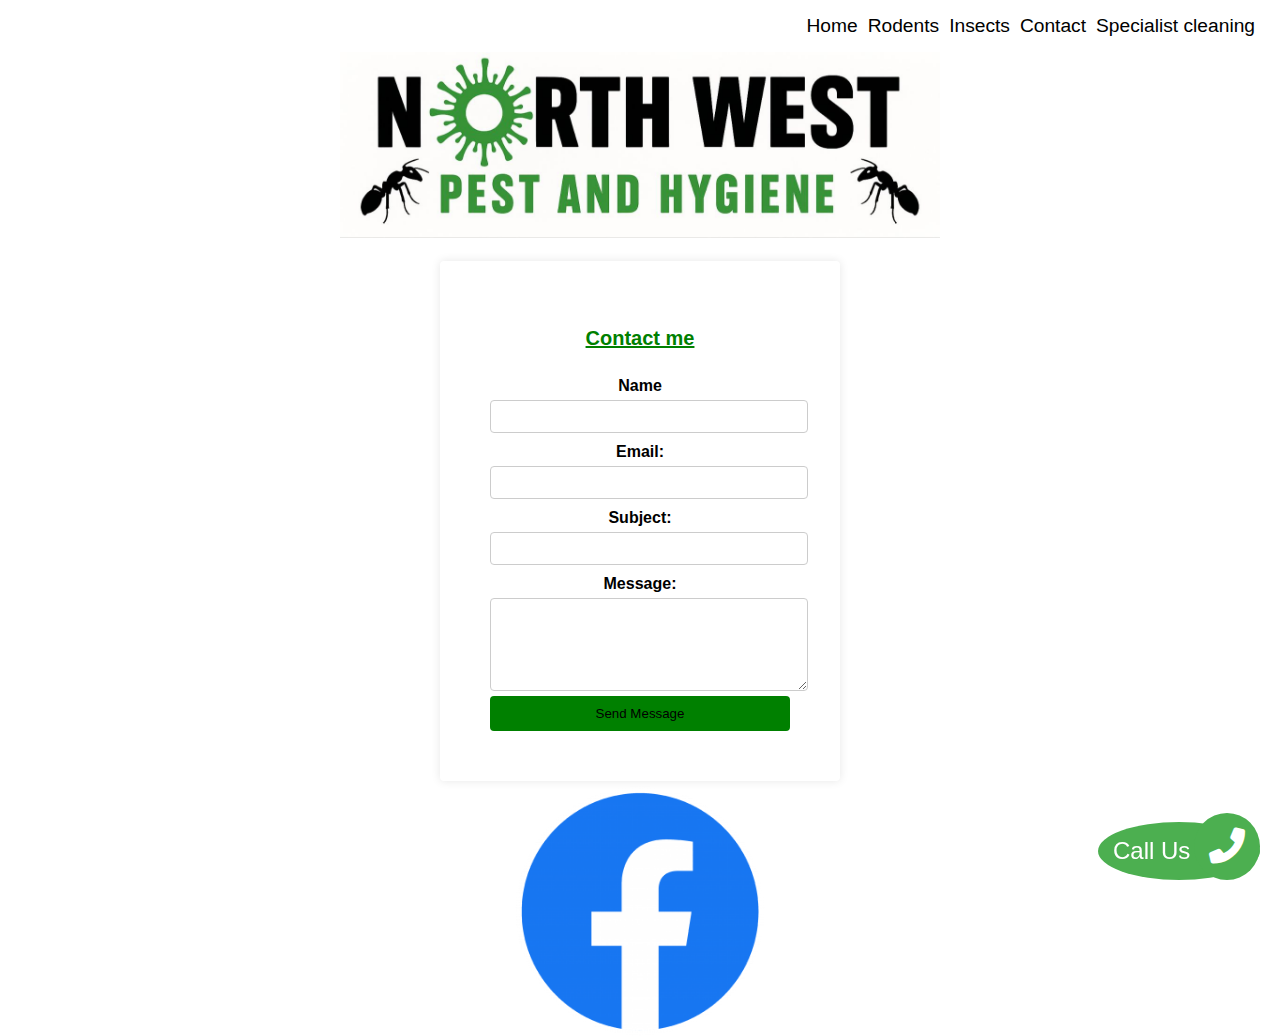
<file: contact.html>
<!DOCTYPE html>
<html lang="en">
<head>
    <meta charset="UTF-8">
    <meta name="viewport" content="width=device-width, initial-scale=1.0">
   


    <meta name="description" content="Looking for pest control services in [Your City]? 
    Our experts offer safe and affordable pest removal for homes and businesses. Call now!">
    
    <link rel="stylesheet" href="style.css">
    <script src="script.js"></script>

    



    

    <title>Pest Control Services in [Manchester] | Northwest Pest and Hygiene</title>



    <header>
        <div class="logo"></div>
        <button class="hamburger" id="hamburger">
            ☰
        </button>
        <nav class="nav-menu" id="nav-menu">
            <ul>
                <li><a href="index.html">Home</a></li>
                <li><a href="Rodents.html">Rodents</a></li>
                <li><a href="Insects.html">Insects</a></li>
                <li><a href="contact.html">Contact</a></li>
                <li><a href="specialist cleaning.html">Specialist cleaning</a></li>
            </ul>
        </nav>
    </header>
    
    
    
    <img src="banner white.jpg" alt="Northwest pest and hygiene banner" class="index1" height="200px" width="600px"> <br>



    <div class="call-container">
        <a href="tel:+447790336907" class="call-button">
            Call Us Now
        </a>
    </div>
    
        <link rel="stylesheet" href="https://cdnjs.cloudflare.com/ajax/libs/font-awesome/6.0.0-beta3/css/all.min.css">
        <a href="tel:+447790336907" class="call-button">
            <i class="fas fa-phone-alt"></i>
        </a>




   
        <section id="contact">
            <h2 class="sub-title">Contact me</h2>
            <form action="mailto:info@northwestpestandhygiene.co.uk" method="post" enctype="text/plain">
                <label for="name" style="color:black;" >Name </label>
                <input type="text" id="name" name="name" required>
        
                <label for="email" style="color:black;">Email:</label>
                <input type="email" id="email" name="email" required>
        
                <label for="subject" style="color:black;">Subject:</label>
                <input type="text" id="subject" name="subject" required>
        
                <label for="message" style="color:black;">Message:</label>
                <textarea id="message" name="message" rows="5" required></textarea>
        
                <button type="submit">Send Message</button>
            </form>
        </section>

    <a href="https://www.facebook.com/share/15xuHvG6QP/" target="blank"> 
        <img src="Facebook.png" alt="My facebook page" class="round-image"></a>
        

    
</body>
</html>
</file>
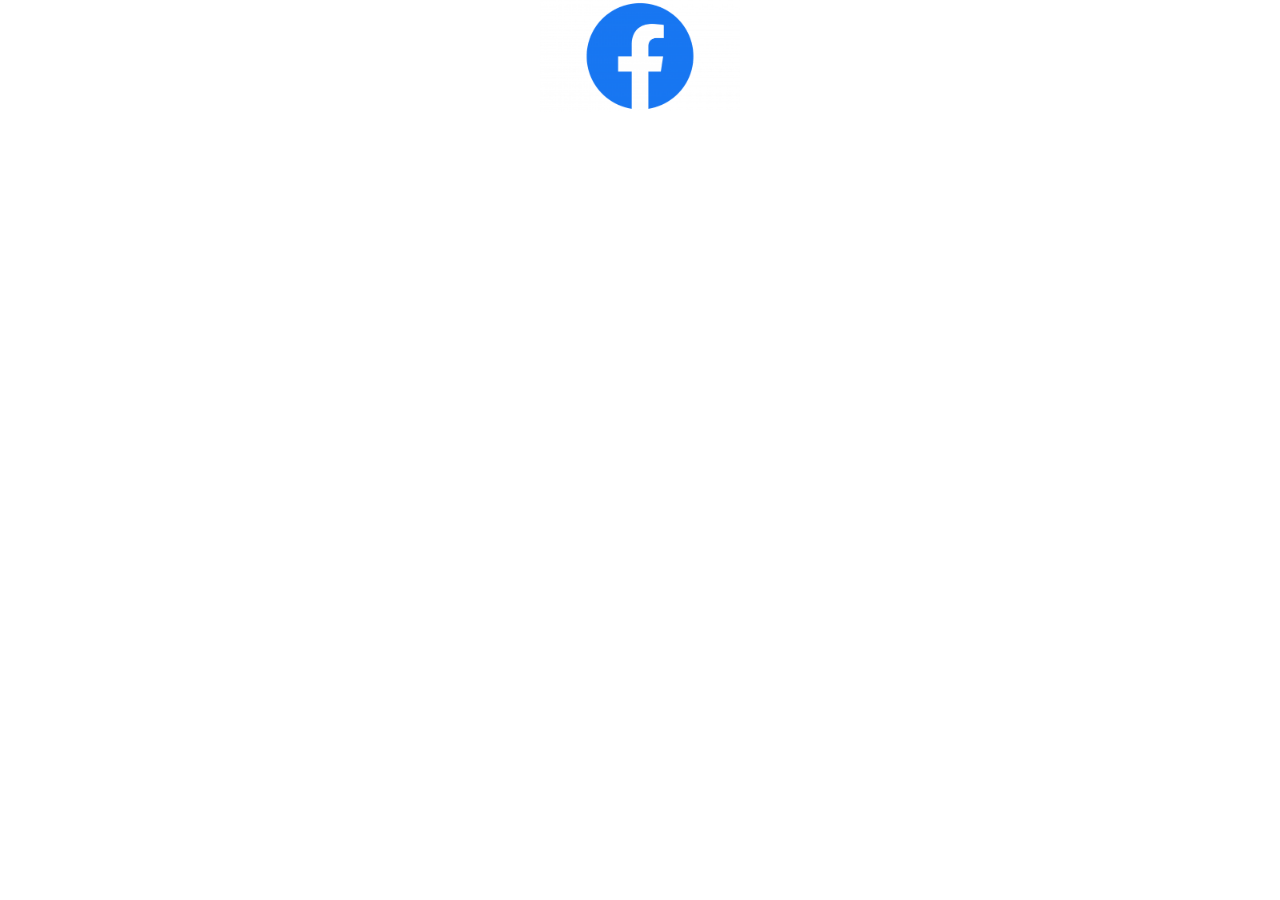
<file: facebook.html>
<!DOCTYPE html>
<html lang="en">
<head>
    <meta charset="UTF-8">
    <meta name="viewport" content="width=device-width, initial-scale=1.0">
    <link rel="stylesheet" href="style.css">
    <script src="script.js"></script>

    <title>Document</title>
</head>
<body>
    


    
    
    
        <img src="Facebook.png" class="index1" height="100px" width="200px" <br>
    
  




</body>
</html>
</file>
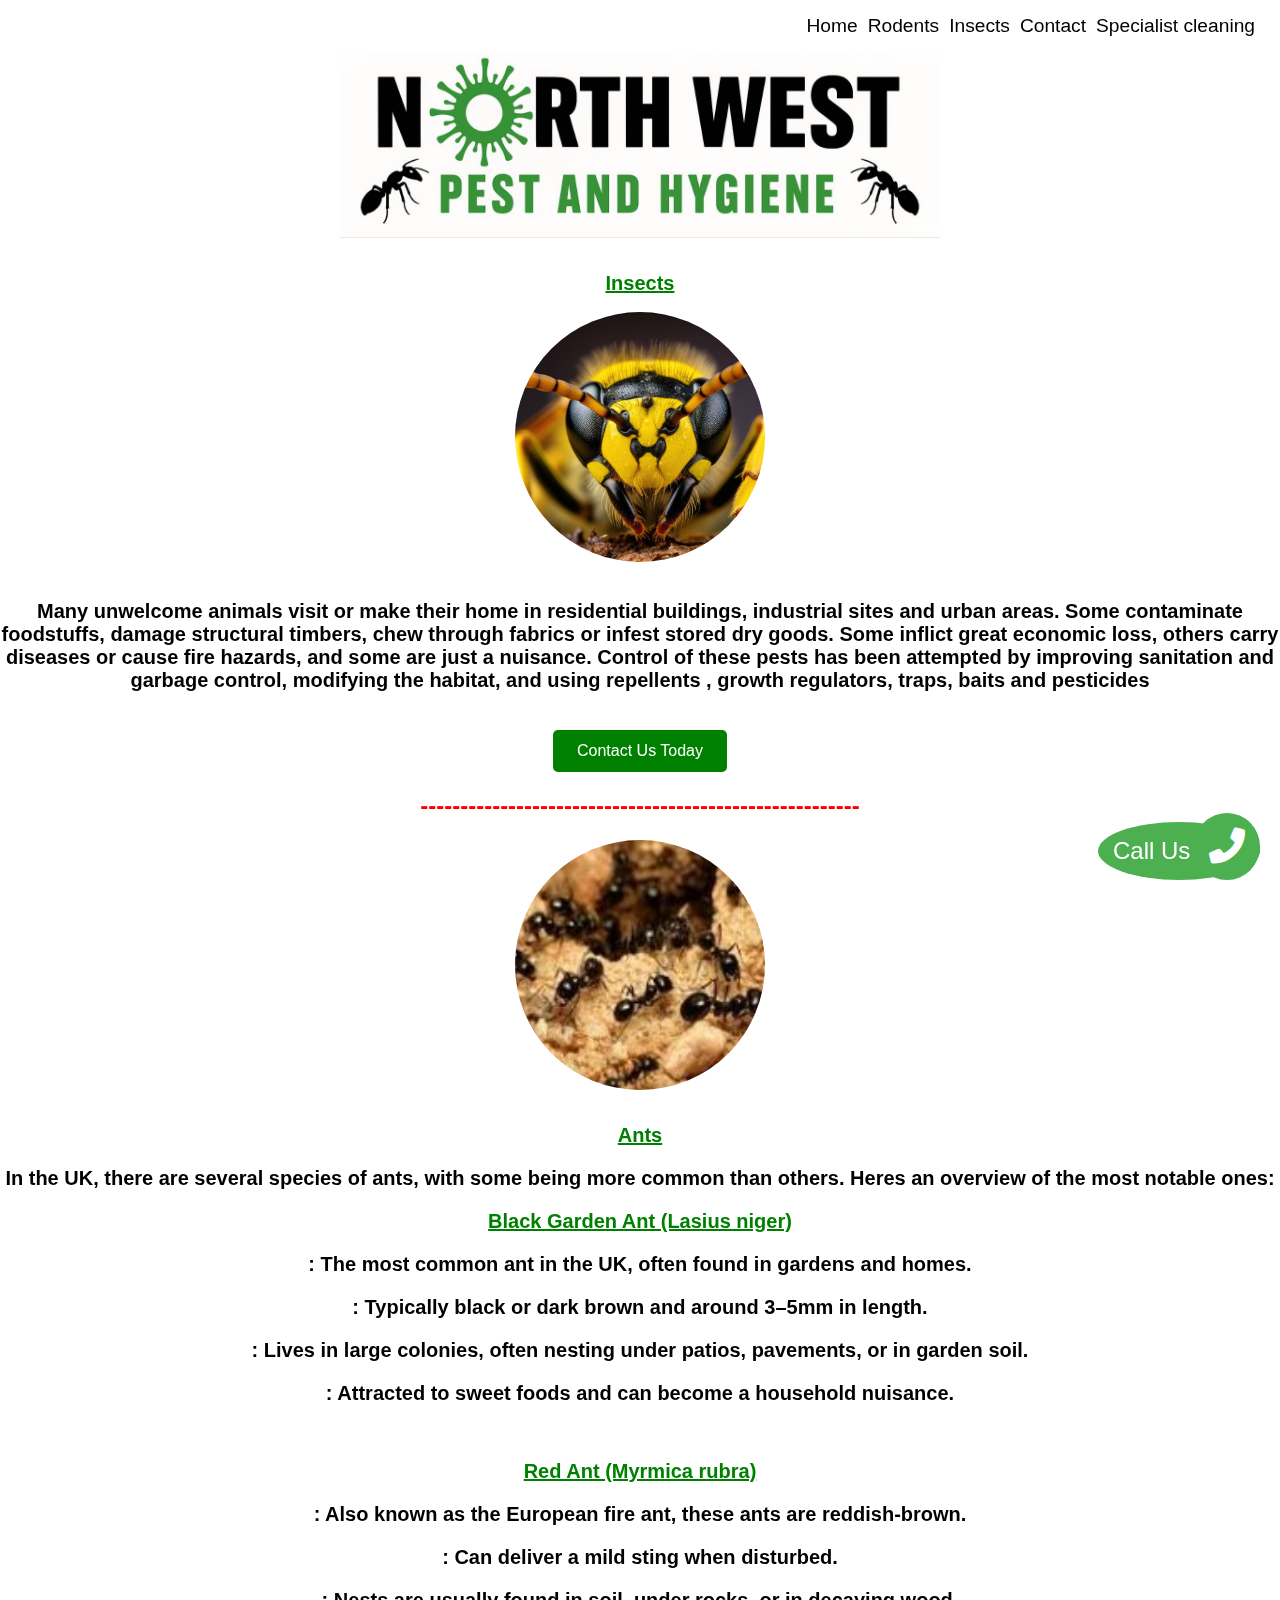
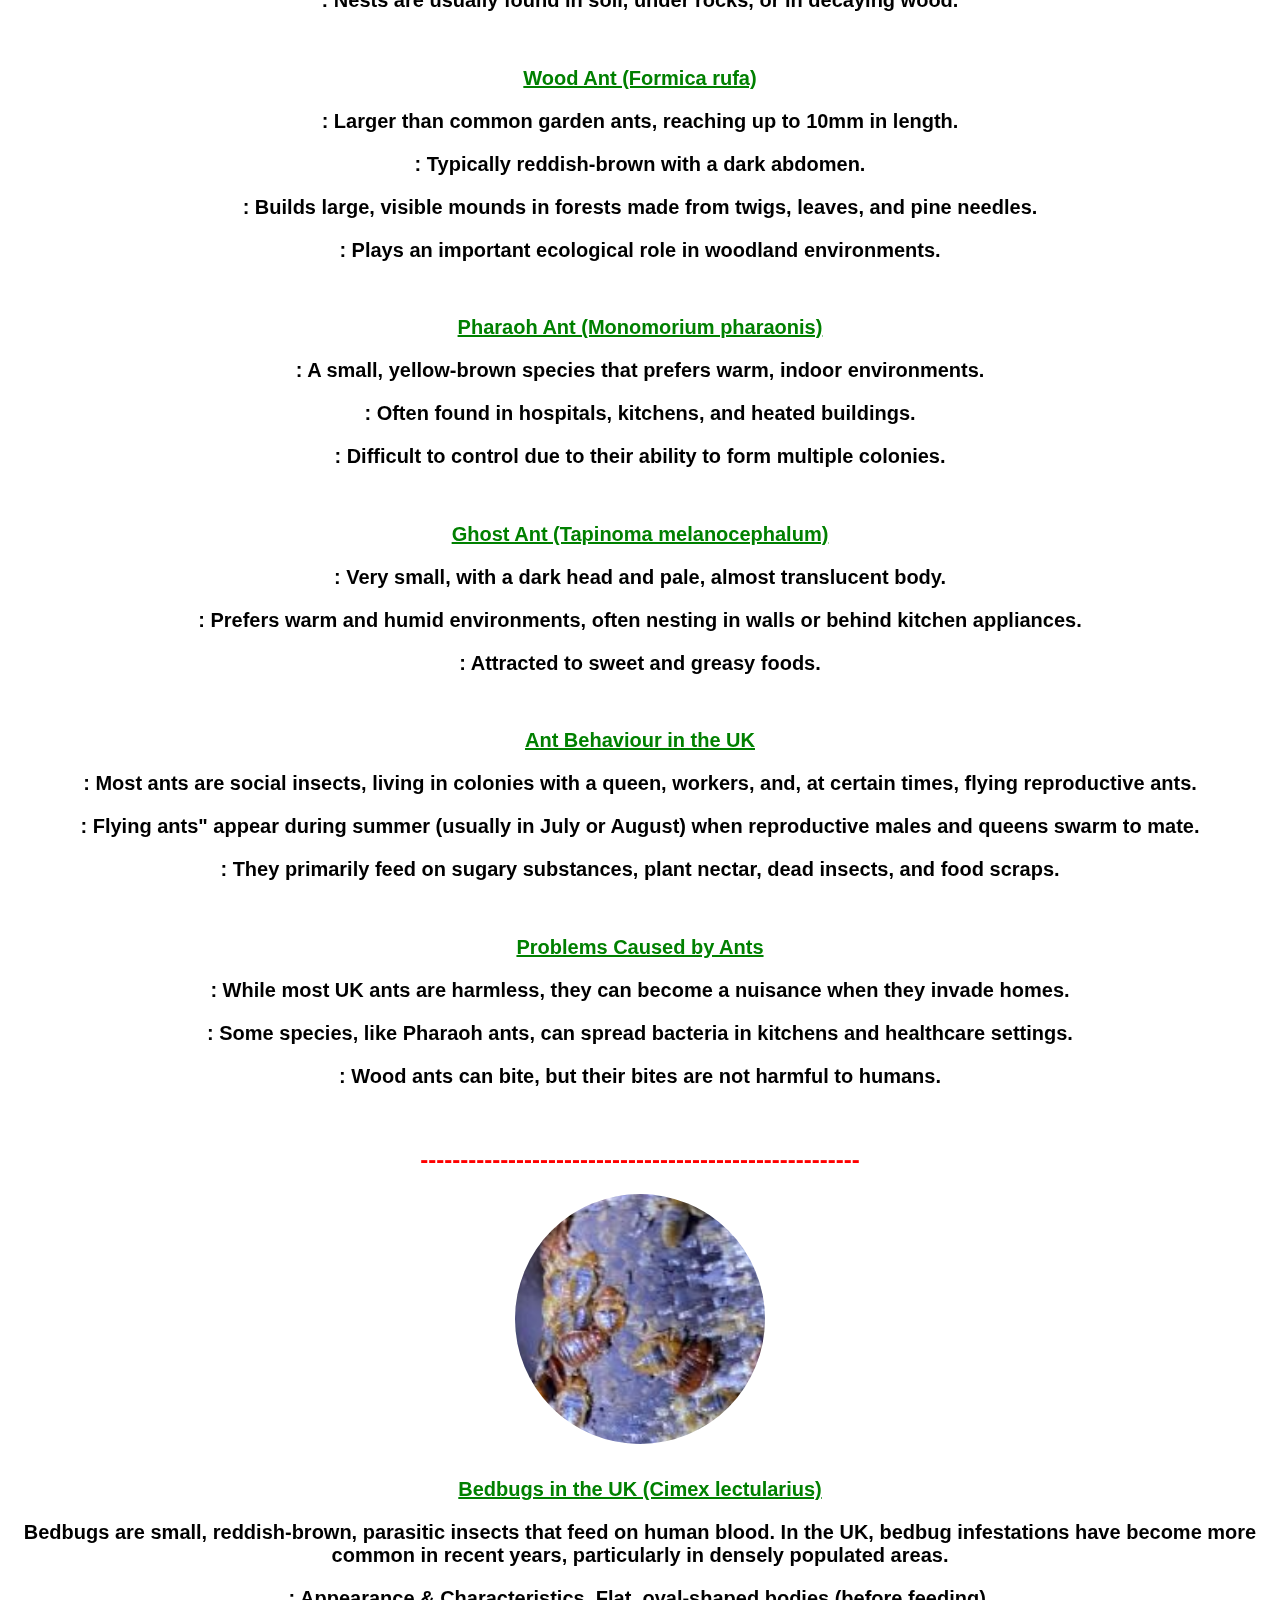
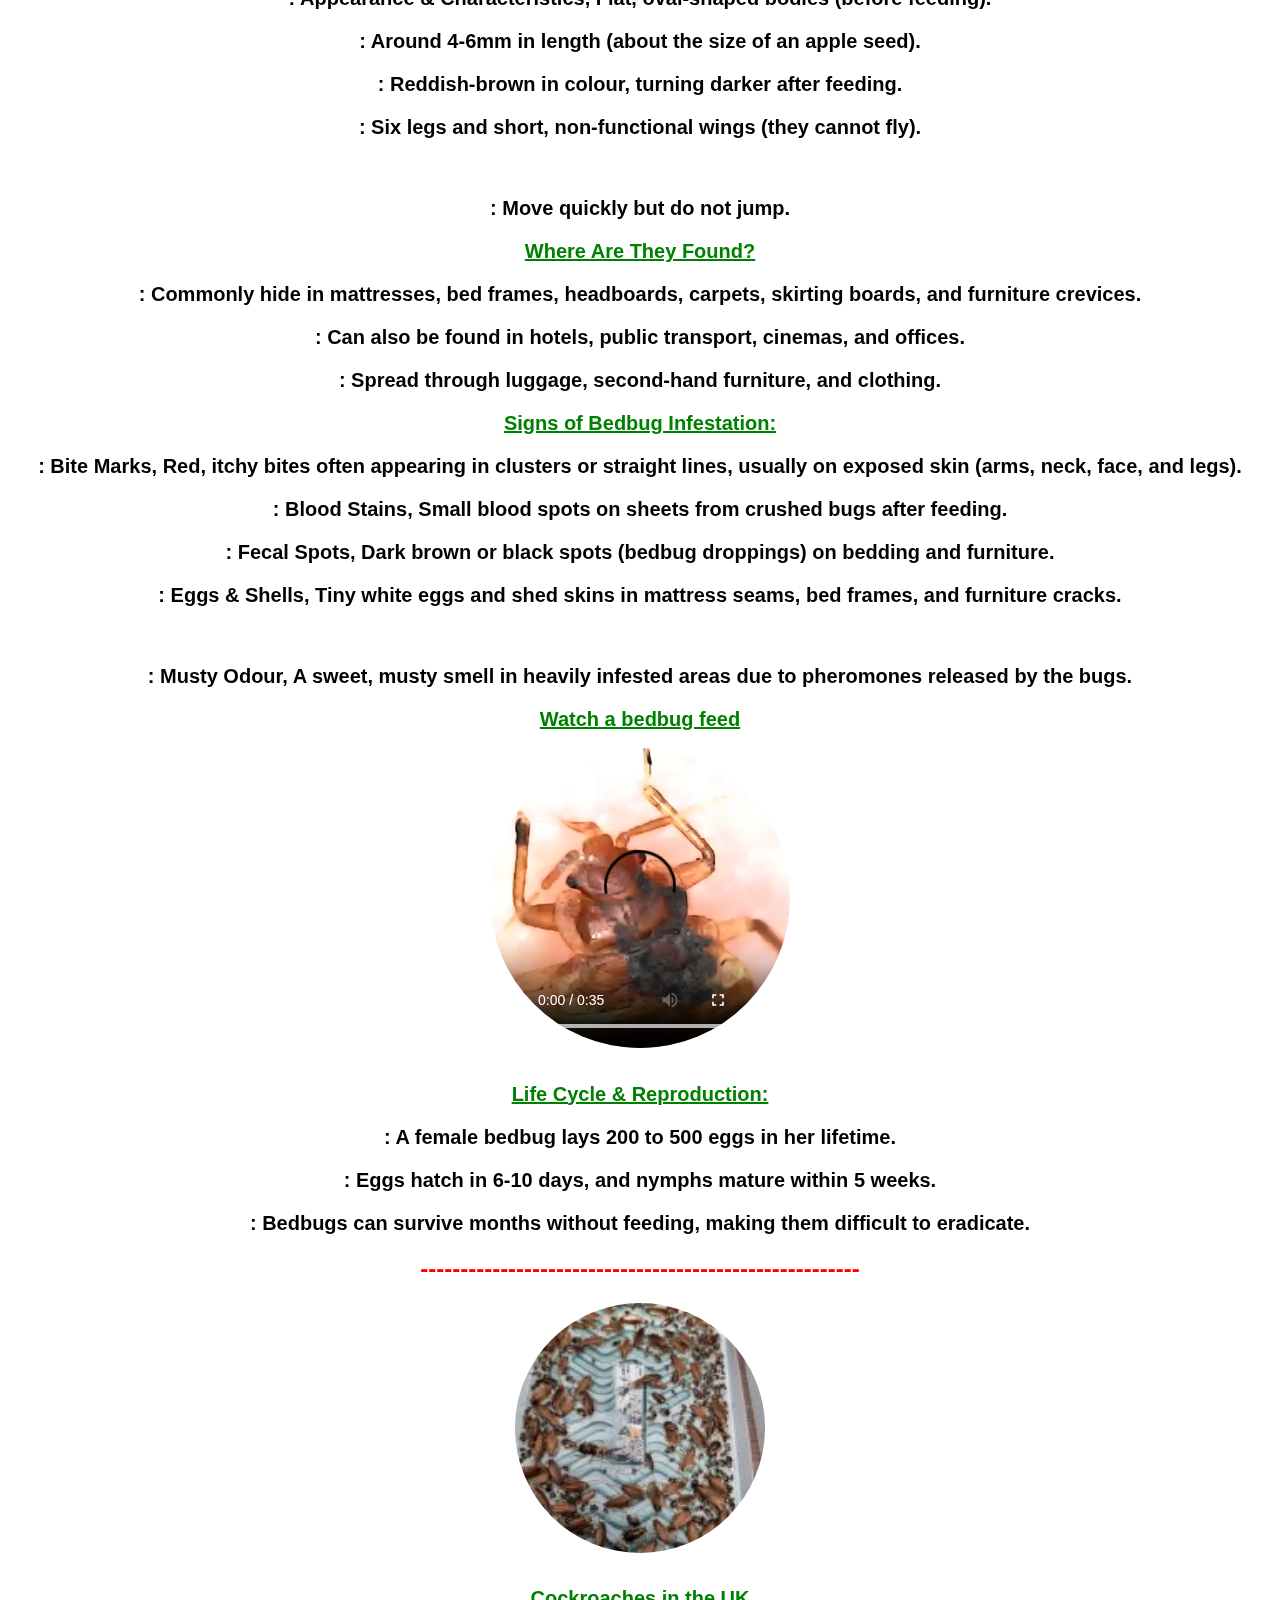
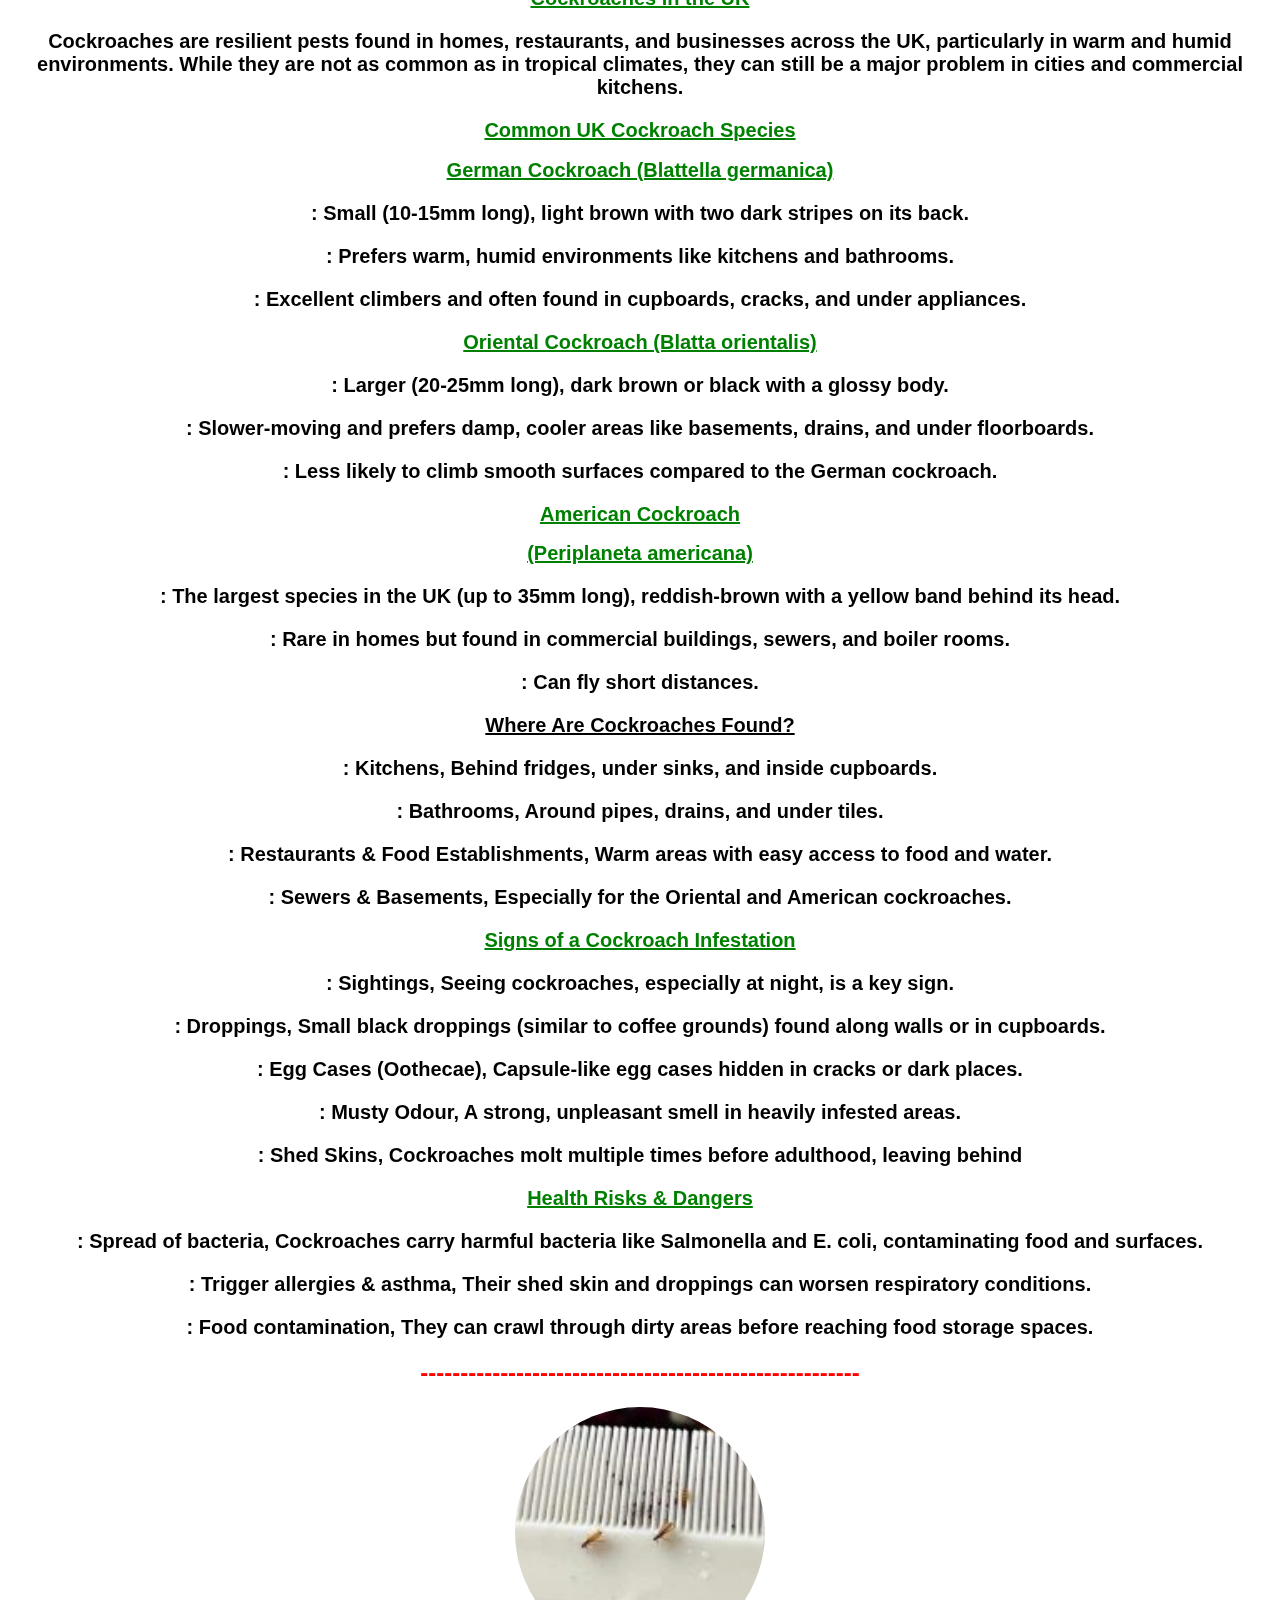
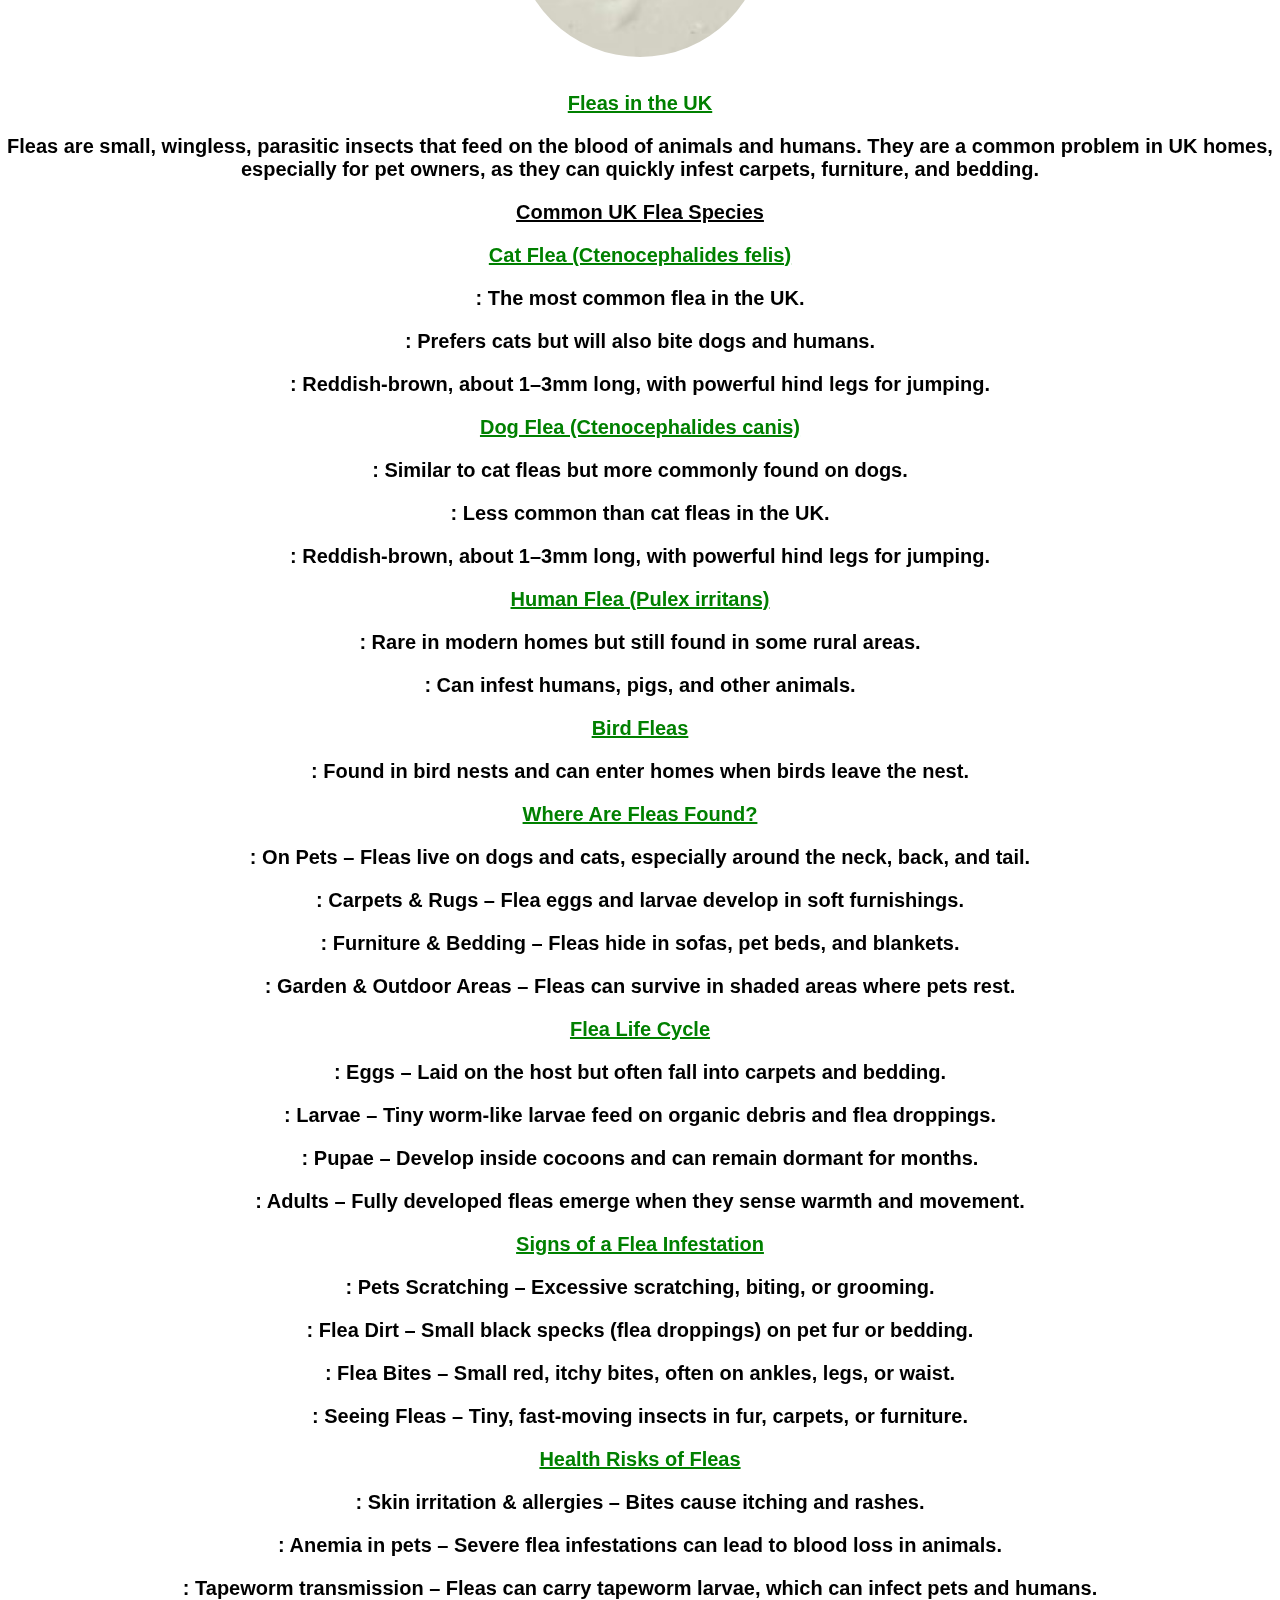
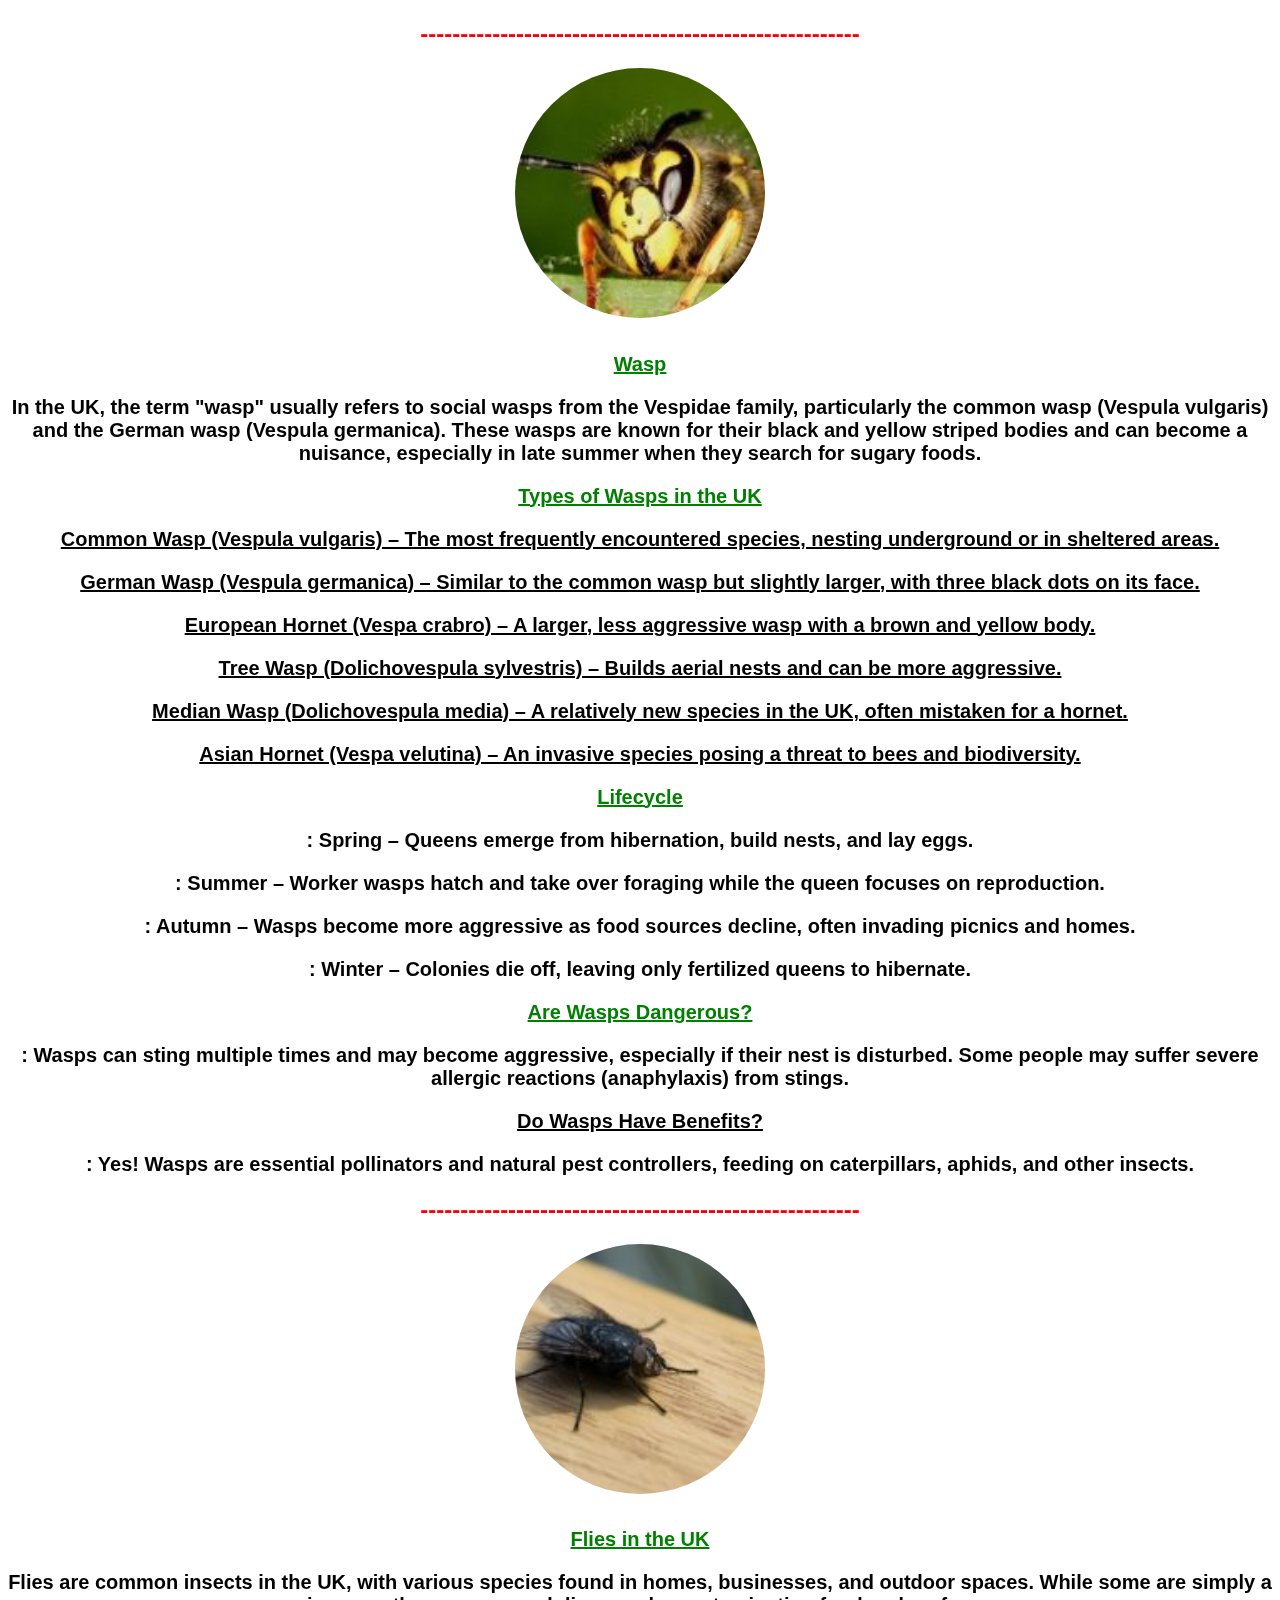
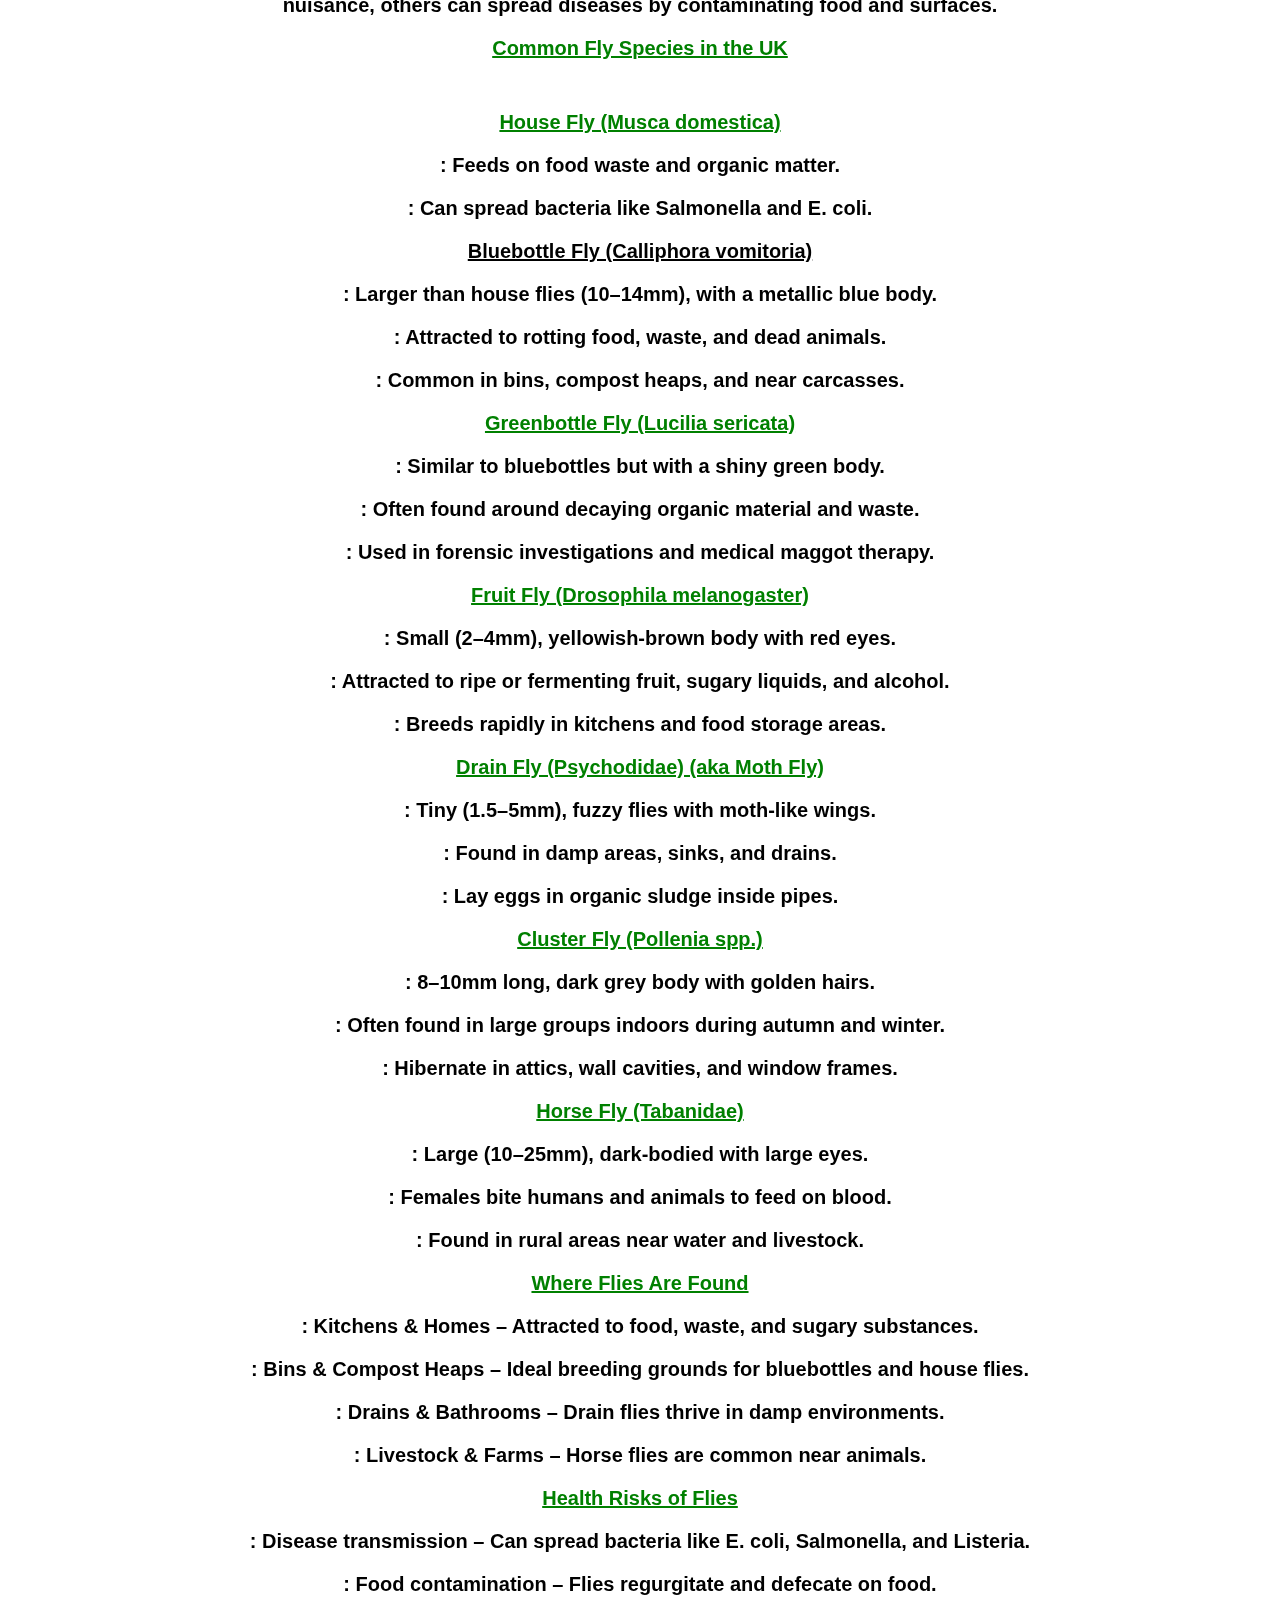
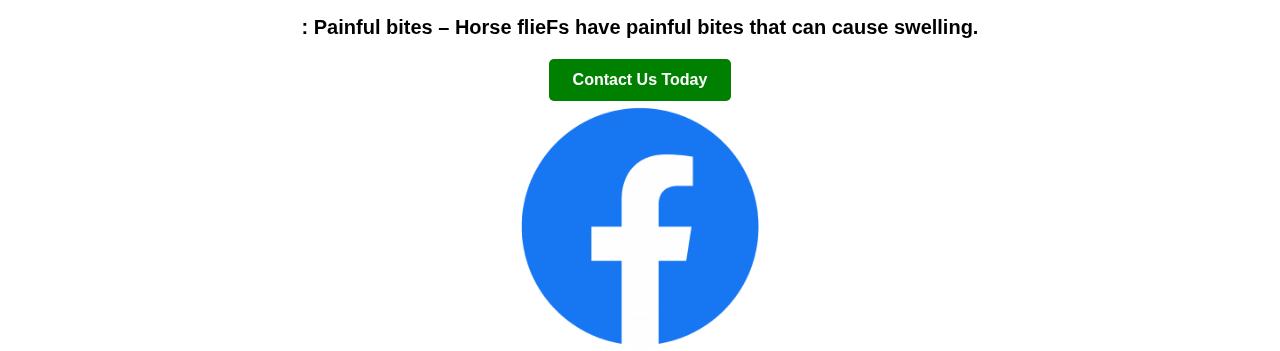
<file: Insects.html>
<!DOCTYPE html>
<html lang="en">
<head>
    <meta charset="UTF-8">
    <meta name="viewport" content="width=device-width, initial-scale=1.0">
   
    <meta name="description" content="Looking for pest control services in [Your City]? 
    Our experts offer safe and affordable pest removal for homes and businesses. Call now!">
    
    <link rel="stylesheet" href="style.css">
    <script src="script.js"></script>

    



    

    <title>Pest Control Services in [Manchester] | Northwest Pest and Hygiene</title>





</head>
<body>
    

   

<header>
    <div class="logo"></div>
    <button class="hamburger" id="hamburger">
        ☰
    </button>
    <nav class="nav-menu" id="nav-menu">
        <ul>
            <li><a href="index.html">Home</a></li>
            <li><a href="Rodents.html">Rodents</a></li>
            <li><a href="Insects.html">Insects</a></li>
            <li><a href="contact.html">Contact</a></li>
            <li><a href="specialist cleaning.html">Specialist cleaning</a></li>
        </ul>
    </nav>
</header>

    
    










    <!-- <div id="navbar">
        <a href="index.html" target="_blank">Northwest Pest and hygiene</a>
        <a href="Rodents.html" target="_blank">Rodents</a>
        <a href="Insects.html" target="_blank">Insects</a>
    </div> -->


    <img src="banner white.jpg" alt="Northwest pest and hygiene banner" class="index1" height="200px" width="600px"> <br>


    <!-- <p><u><b>Insects</b></u></p> -->
    <h2 class="sub-title">Insects</h2>

<img src="wasp2.jpg" alt="insects picture" class="round-image" height="200px" width="200px" align-center> <br>






<div class="call-container">
    <a href="tel:+447790336907" class="call-button">
        Call Us Now
    </a>
</div>

    <link rel="stylesheet" href="https://cdnjs.cloudflare.com/ajax/libs/font-awesome/6.0.0-beta3/css/all.min.css">
    <a href="tel:+447790336907" class="call-button">
        <i class="fas fa-phone-alt"></i>
    </a>

    
    <p><b>Many unwelcome animals visit or make their home in residential buildings,
         industrial sites and urban areas. Some contaminate foodstuffs, damage structural timbers,
          chew through fabrics or infest stored dry goods. Some inflict great economic loss,
           others carry diseases or cause fire hazards, and some are just a nuisance.
            Control of these pests has been attempted by improving sanitation and garbage control,
             modifying the habitat, and using repellents , growth regulators, traps, baits and pesticides</b></p><br>
 


             <a href="contact.html" class="contact-button">Contact Us Today</a>
<!-- ================================== -->
<h2>-------------------------------------------------------</h2>


<section id="ants-section">
    <h2></h2>
    <p></p>
</section>


<img src="ants.jpg" alt="insects picture" class="round-image" height="200px" width="200px" > <br>
             
<h2 class="sub-title">Ants</h2>
<p><b>In the UK, there are several species of ants, with some being more common than others.
    Heres an overview of the most notable ones:</b></p>
    <h2 class="sub-title">Black Garden Ant (Lasius niger)</h2>
    
<p><b>: The most common ant in the UK, often found in gardens and homes.</b></p>
<p><b>: Typically black or dark brown and around 3–5mm in length.</b></p>
<p><b>: Lives in large colonies, often nesting under patios, pavements, or in garden soil.</b></p>
<p><b>: Attracted to sweet foods and can become a household nuisance.</b></p><br>


<h2 class="sub-title">Red Ant (Myrmica rubra)</h2>
<p><b>: Also known as the European fire ant, these ants are reddish-brown.</b></p>
<p><b>: Can deliver a mild sting when disturbed.</b></p>
<p><b>: Nests are usually found in soil, under rocks, or in decaying wood.</b></p><br>



<h2 class="sub-title">Wood Ant (Formica rufa)</h2>

<p><b>: Larger than common garden ants, reaching up to 10mm in length.</b></p>
<p><b>: Typically reddish-brown with a dark abdomen.</b></p>
<p><b>: Builds large, visible mounds in forests made from twigs, leaves, and pine needles.</b></p>
<p><b>: Plays an important ecological role in woodland environments.</b></p><br>
     
<h2 class="sub-title">Pharaoh Ant (Monomorium pharaonis)</h2>

<p><b>: A small, yellow-brown species that prefers warm, indoor environments.</b></p>
<p><b>: Often found in hospitals, kitchens, and heated buildings.</b></p>
<p><b>: Difficult to control due to their ability to form multiple colonies.</b></p><br>

<h2 class="sub-title">Ghost Ant (Tapinoma melanocephalum)</h2>

<p><b>: Very small, with a dark head and pale, almost translucent body.</b></p>
<p><b>: Prefers warm and humid environments, often nesting in walls or behind kitchen appliances.</b></p>
<p><b>: Attracted to sweet and greasy foods.</b></p><br>



<h2 class="sub-title">Ant Behaviour in the UK</h2>

<p><b>: Most ants are social insects, living in colonies with a queen, workers, and, at certain times, flying reproductive ants.</b></p>
<p><b>: Flying ants" appear during summer (usually in July or August) when reproductive males and queens swarm to mate.</b></p>
<p><b>: They primarily feed on sugary substances, plant nectar, dead insects, and food scraps.</b></p><br>

<h2 class="sub-title">Problems Caused by Ants</h2>

<p><b>: While most UK ants are harmless, they can become a nuisance when they invade homes.</b></p>
<p><b>: Some species, like Pharaoh ants, can spread bacteria in kitchens and healthcare settings.</b></p>
<p><b>: Wood ants can bite, but their bites are not harmful to humans.</b></p><br>
<!-- =============================== -->
<h2>-------------------------------------------------------</h2>
   



<section id="bedbug-section">
    <h2></h2>
    <p></p>
</section>

<img src="bedbug.jpg" alt="Bedbugs" class="round-image" height="200px" width="200px" > <br>
    
     <h2 class="sub-title">Bedbugs in the UK (Cimex lectularius)</h2>
    
     
   <p><b>Bedbugs are small, reddish-brown, parasitic insects that feed on human blood.
        In the UK, bedbug infestations have become more common in recent years,
         particularly in densely populated areas.</b></p>
   <p><b>: Appearance & Characteristics, Flat, oval-shaped bodies (before feeding).</b></p>
   <p><b>: Around 4-6mm in length (about the size of an apple seed).</b></p>
   <p><b>: Reddish-brown in colour, turning darker after feeding.</b></p>
   <p><b>: Six legs and short, non-functional wings (they cannot fly).</b></p><br>
   <p><b>: Move quickly but do not jump.</b></p>
   
   <h2 class="sub-title">Where Are They Found?</h2>
 
   <p><b>: Commonly hide in mattresses, bed frames, headboards, carpets, skirting boards, and furniture crevices.</b></p>
   <p><b>: Can also be found in hotels, public transport, cinemas, and offices.</b></p>
   <p><b>: Spread through luggage, second-hand furniture, and clothing.</b></p>
   
   <h2 class="sub-title">Signs of Bedbug Infestation:</h2>

   <p><b>: Bite Marks, Red, itchy bites often appearing in clusters or straight lines,
        usually on exposed skin (arms, neck, face, and legs).</b></p>
   <p><b>: Blood Stains, Small blood spots on sheets from crushed bugs after feeding.</b></p>
   <p><b>: Fecal Spots, Dark brown or black spots (bedbug droppings) on bedding and furniture.</b></p>
   <p><b>: Eggs & Shells, Tiny white eggs and shed skins in mattress seams, bed frames, and furniture cracks.</b></p><br>
   <p><b>: Musty Odour, A sweet, musty smell in heavily infested areas due to pheromones released by the bugs.</b></p>
   
   
   <h2 class="sub-title">Watch a bedbug feed</h2>
    

           <!-- <video width="300" controls>
           <source src="bedbug-feeding.mp4" class="round-video" type="video/mp4">
           Your browser does not support the video tag.
       </video> -->
       <video class="round-video" controls>
           <source src="bedbug-feeding.mp4" type="video/mp4">
           Your browser does not support the video tag.
       </video><br>


       <h2 class="sub-title">Life Cycle & Reproduction:</h2>
   
       <p><b>: A female bedbug lays 200 to 500 eggs in her lifetime.</b></p>
       <p><b>: Eggs hatch in 6-10 days, and nymphs mature within 5 weeks.</b></p>
       <p><b>: Bedbugs can survive months without feeding, making them difficult to eradicate.</b></p>
       <h2>-------------------------------------------------------</h2>
       <!-- ===================== -->


       <section id="cockroach-section">
        <h2></h2>
        <p></p>
    </section>

       <img src="cockroach.jpg" alt="insects picture" class="round-image" height="200px" width="200px" > <br>
       <h2 class="sub-title">Cockroaches in the UK</h2>
       <!-- <p><u><b>Cockroaches in the UK</b></u></p> -->
       <p><b>Cockroaches are resilient pests found in homes, restaurants,
            and businesses across the UK, particularly in warm and humid environments.
             While they are not as common as in tropical climates,
              they can still be a major problem in cities and commercial kitchens.</b></p>
      
              <h2 class="sub-title">Common UK Cockroach Species</h2>
              <h2 class="sub-title">German Cockroach (Blattella germanica)</h2>
      
       <p><b>: Small (10-15mm long), light brown with two dark stripes on its back.</b></p>
       <p><b>: Prefers warm, humid environments like kitchens and bathrooms.</b></p>
       <p><b>: Excellent climbers and often found in cupboards, cracks, and under appliances.</b></p>
       <h2 class="sub-title">Oriental Cockroach (Blatta orientalis)</h2>
     
       <p><b>: Larger (20-25mm long), dark brown or black with a glossy body.</b></p>
       <p><b>: Slower-moving and prefers damp, cooler areas like basements, drains, and under floorboards.</b></p>
       <p><b>: Less likely to climb smooth surfaces compared to the German cockroach.</b></p>
       <h2 class="sub-title">American Cockroach </h2>
       <h2 class="sub-title">(Periplaneta americana)</h2>
       <p><b>: The largest species in the UK (up to 35mm long), reddish-brown with a yellow band behind its head.</b></p>
       <p><b>: Rare in homes but found in commercial buildings, sewers, and boiler rooms.</b></p>
       <p><b>: Can fly short distances.</b></p>
       <p><b><u>Where Are Cockroaches Found?</b></p></u>
       <p><b>: Kitchens, Behind fridges, under sinks, and inside cupboards.</b></p>
       <p><b>: Bathrooms, Around pipes, drains, and under tiles.</b></p>
       <p><b>: Restaurants & Food Establishments, Warm areas with easy access to food and water.</b></p>
       <p><b>: Sewers & Basements, Especially for the Oriental and American cockroaches.</b></p>
       <h2 class="sub-title">Signs of a Cockroach Infestation</h2>
   
       <p><b>: Sightings, Seeing cockroaches, especially at night, is a key sign.</b></p>
       <p><b>: Droppings, Small black droppings (similar to coffee grounds) found along walls or in cupboards.</b></p>
       <p><b>: Egg Cases (Oothecae), Capsule-like egg cases hidden in cracks or dark places.</b></p>
       <p><b>: Musty Odour, A strong, unpleasant smell in heavily infested areas.</b></p>
       <p><b>: Shed Skins, Cockroaches molt multiple times before adulthood, leaving behind 
           <h2 class="sub-title">Health Risks & Dangers</h2>

           <p><b>: Spread of bacteria, Cockroaches carry harmful bacteria like Salmonella and E. coli, contaminating food and surfaces.</b></p>
           <p><b>: Trigger allergies & asthma, Their shed skin and droppings can worsen respiratory conditions.</b></p>
           <p><b>: Food contamination, They can crawl through dirty areas before reaching food storage spaces.</b></p>
           <h2>-------------------------------------------------------</h2>
           <!--===============  -->

           <section id="fleas-section">
            <h2></h2>
            <p></p>
        </section>

<img src="fleas.jpg" alt="insects picture" class="round-image" height="200px" width="200px" > <br>
<h2 class="sub-title">Fleas in the UK</h2>
<p><b>Fleas are small, wingless, parasitic insects that feed on the blood of animals and humans.
They are a common problem in UK homes, especially for pet owners, as they can quickly infest carpets,
furniture, and bedding.</b></p>
<p><b><u>Common UK Flea Species</b></p></u>
<h2 class="sub-title">Cat Flea (Ctenocephalides felis)</h2>

<p><b>: The most common flea in the UK.</b></p>
<p><b>: Prefers cats but will also bite dogs and humans.</b></p>
<p><b>: Reddish-brown, about 1–3mm long, with powerful hind legs for jumping.</b></p>
<h2 class="sub-title">Dog Flea (Ctenocephalides canis)</h2>

<p><b>: Similar to cat fleas but more commonly found on dogs.</b></p>
<p><b>: Less common than cat fleas in the UK.</b></p>
<p><b>: Reddish-brown, about 1–3mm long, with powerful hind legs for jumping.</b></p>
<h2 class="sub-title">Human Flea (Pulex irritans)</h2>

<p><b>: Rare in modern homes but still found in some rural areas.</b></p>
<p><b>: Can infest humans, pigs, and other animals.</b></p>
<h2 class="sub-title">Bird Fleas</h2>

<p><b>: Found in bird nests and can enter homes when birds leave the nest.</b></p>
<h2 class="sub-title">Where Are Fleas Found?</h2>

<p><b>: On Pets – Fleas live on dogs and cats, especially around the neck, back, and tail.</b></p>
<p><b>: Carpets & Rugs – Flea eggs and larvae develop in soft furnishings.</b></p>
<p><b>: Furniture & Bedding – Fleas hide in sofas, pet beds, and blankets.</b></p>
<p><b>: Garden & Outdoor Areas – Fleas can survive in shaded areas where pets rest.</b></p>

<h2 class="sub-title">Flea Life Cycle</h2>

<p><b>: Eggs – Laid on the host but often fall into carpets and bedding.</b></p>
<p><b>: Larvae – Tiny worm-like larvae feed on organic debris and flea droppings.</b></p>
<p><b>: Pupae – Develop inside cocoons and can remain dormant for months.</b></p>
<p><b>: Adults – Fully developed fleas emerge when they sense warmth and movement.</b></p>

<h2 class="sub-title">Signs of a Flea Infestation</h2>

<p><b>: Pets Scratching – Excessive scratching, biting, or grooming.</b></p>
<p><b>: Flea Dirt – Small black specks (flea droppings) on pet fur or bedding.</b></p>
<p><b>: Flea Bites – Small red, itchy bites, often on ankles, legs, or waist.</b></p>
<p><b>: Seeing Fleas – Tiny, fast-moving insects in fur, carpets, or furniture.</b></p>

<h2 class="sub-title">Health Risks of Fleas</h2>

<p><b>: Skin irritation & allergies – Bites cause itching and rashes.</b></p>
<p><b>: Anemia in pets – Severe flea infestations can lead to blood loss in animals.</b></p>
<p><b>: Tapeworm transmission – Fleas can carry tapeworm larvae, which can infect pets and humans.</b></p>


<h2>-------------------------------------------------------</h2>
<!-- ============================== -->

<section id="wasp-section">
    <h2></h2>
    <p></p>
</section>

<img src="wasp.jpg" alt="insects picture" class="round-image" height="200px" width="200px" > <br>

<h2 class="sub-title">Wasp</h2>
<p><b>In the UK, the term "wasp" usually refers to social wasps from the Vespidae family,
particularly the common wasp (Vespula vulgaris) and the German wasp (Vespula germanica).
These wasps are known for their black and yellow striped bodies and can become
a nuisance, especially in late summer when they search for sugary foods.</b></p>
<h2 class="sub-title">Types of Wasps in the UK</h2>


<p><b><u>Common Wasp (Vespula vulgaris) – The most frequently encountered species, nesting underground or in sheltered areas.</b></p></u>
<p><b><u>German Wasp (Vespula germanica) – Similar to the common wasp but slightly larger, with three black dots on its face.</b></p></u>
<p><b><u>European Hornet (Vespa crabro) – A larger, less aggressive wasp with a brown and yellow body.</b></p></u>
<p><b><u>Tree Wasp (Dolichovespula sylvestris) – Builds aerial nests and can be more aggressive.</b></p></u>
<p><b><u>Median Wasp (Dolichovespula media) – A relatively new species in the UK, often mistaken for a hornet.</b></p></u>
<p><b><u>Asian Hornet (Vespa velutina) – An invasive species posing a threat to bees and biodiversity.</b></p></u>

<h2 class="sub-title">Lifecycle</h2>

<p><b>: Spring – Queens emerge from hibernation, build nests, and lay eggs.</b></p>
<p><b>: Summer – Worker wasps hatch and take over foraging while the queen focuses on reproduction.</b></p>
<p><b>: Autumn – Wasps become more aggressive as food sources decline, often invading picnics and homes.</b></p>
<p><b>: Winter – Colonies die off, leaving only fertilized queens to hibernate.</b></p>


<h2 class="sub-title">Are Wasps Dangerous?</h2>

<p><b>: Wasps can sting multiple times and may become aggressive, especially if their nest is disturbed.
Some people may suffer severe allergic reactions (anaphylaxis) from stings.</b></p>
<p><b><u>Do Wasps Have Benefits?</b></p></u>
<p><b>: Yes! Wasps are essential pollinators and natural pest controllers, feeding on caterpillars, aphids, and other insects.</b></p>


<h2>-------------------------------------------------------</h2>
<!--=============================- -->

<section id="flies-section">
    <h2></h2>
    <p></p>
</section>

<img src="flies.jpg" alt="insects picture" class="round-image" height="200px" width="200px" > <br>

<h2 class="sub-title">Flies in the UK</h2>


<p><b>Flies are common insects in the UK, with various species found in homes,
businesses, and outdoor spaces. While some are simply a nuisance,
others can spread diseases by contaminating food and surfaces.</b></p>
<h2 class="sub-title">Common Fly Species in the UK</h2><br>

<h2 class="sub-title">House Fly (Musca domestica)</h2>

<p><b>: Feeds on food waste and organic matter.</b></p>
<p><b>: Can spread bacteria like Salmonella and E. coli.</b></p>
<p><b><u>Bluebottle Fly (Calliphora vomitoria)</b></p></u>
<p><b>: Larger than house flies (10–14mm), with a metallic blue body.</b></p>
<p><b>: Attracted to rotting food, waste, and dead animals.</b></p>
<p><b>: Common in bins, compost heaps, and near carcasses.</b></p>

<h2 class="sub-title">Greenbottle Fly (Lucilia sericata)</h2>

<p><b>: Similar to bluebottles but with a shiny green body.</b></p>
<p><b>: Often found around decaying organic material and waste.</b></p>
<p><b>: Used in forensic investigations and medical maggot therapy.</b></p>

<h2 class="sub-title">Fruit Fly (Drosophila melanogaster)</h2>

<p><b>: Small (2–4mm), yellowish-brown body with red eyes.</b></p>
<p><b>: Attracted to ripe or fermenting fruit, sugary liquids, and alcohol.</b></p>
<p><b>: Breeds rapidly in kitchens and food storage areas.</b></p>

<h2 class="sub-title">Drain Fly (Psychodidae) (aka Moth Fly)</h2>

<p><b>: Tiny (1.5–5mm), fuzzy flies with moth-like wings.</b></p>
<p><b>: Found in damp areas, sinks, and drains.</b></p>
<p><b>: Lay eggs in organic sludge inside pipes.</b></p>

<h2 class="sub-title">Cluster Fly (Pollenia spp.)</h2>

<p><b>: 8–10mm long, dark grey body with golden hairs.</b></p>
<p><b>: Often found in large groups indoors during autumn and winter.</b></p>
<p><b>: Hibernate in attics, wall cavities, and window frames.</b></p>

<h2 class="sub-title">Horse Fly (Tabanidae)</h2>

<p><b><u></b></p></u>
<p><b>: Large (10–25mm), dark-bodied with large eyes.</b></p>
<p><b>: Females bite humans and animals to feed on blood.</b></p>
<p><b>: Found in rural areas near water and livestock.</b></p>

<h2 class="sub-title">Where Flies Are Found</h2>

<p><b>: Kitchens & Homes – Attracted to food, waste, and sugary substances.</b></p>
<p><b>: Bins & Compost Heaps – Ideal breeding grounds for bluebottles and house flies.</b></p>
<p><b>: Drains & Bathrooms – Drain flies thrive in damp environments.</b></p>
<p><b>: Livestock & Farms – Horse flies are common near animals.</b></p>

<h2 class="sub-title">Health Risks of Flies</h2>

<p><b>: Disease transmission – Can spread bacteria like E. coli, Salmonella, and Listeria.</b></p>
<p><b>: Food contamination – Flies regurgitate and defecate on food.</b></p>
<p><b>:  Painful bites – Horse flieFs have painful bites that can cause swelling.</b></p>




<a href="contact.html" class="contact-button">Contact Us Today</a>



           
      <a href="https://www.facebook.com/share/15xuHvG6QP/" target="blank"> 
        <img src="Facebook.png" alt="My facebook page" class="round-image"></a>
        




</body>
</html>
</file>
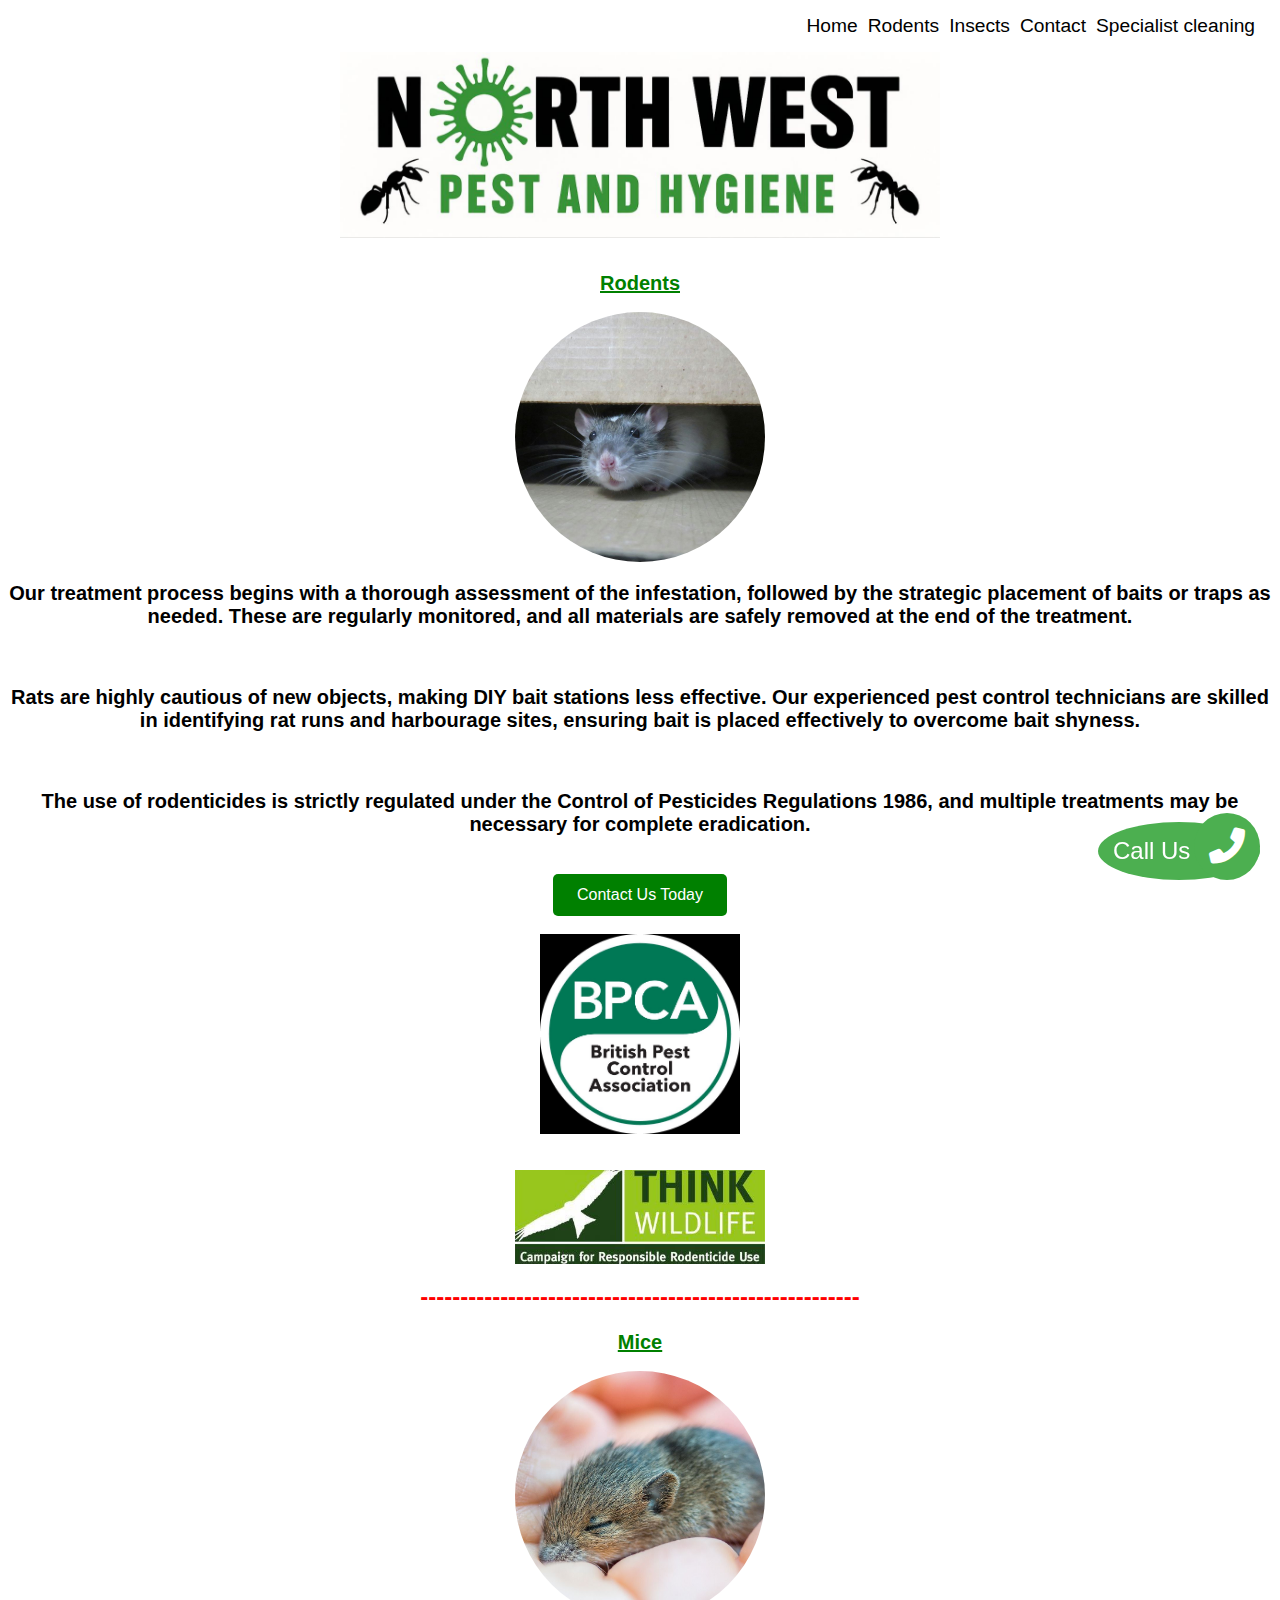
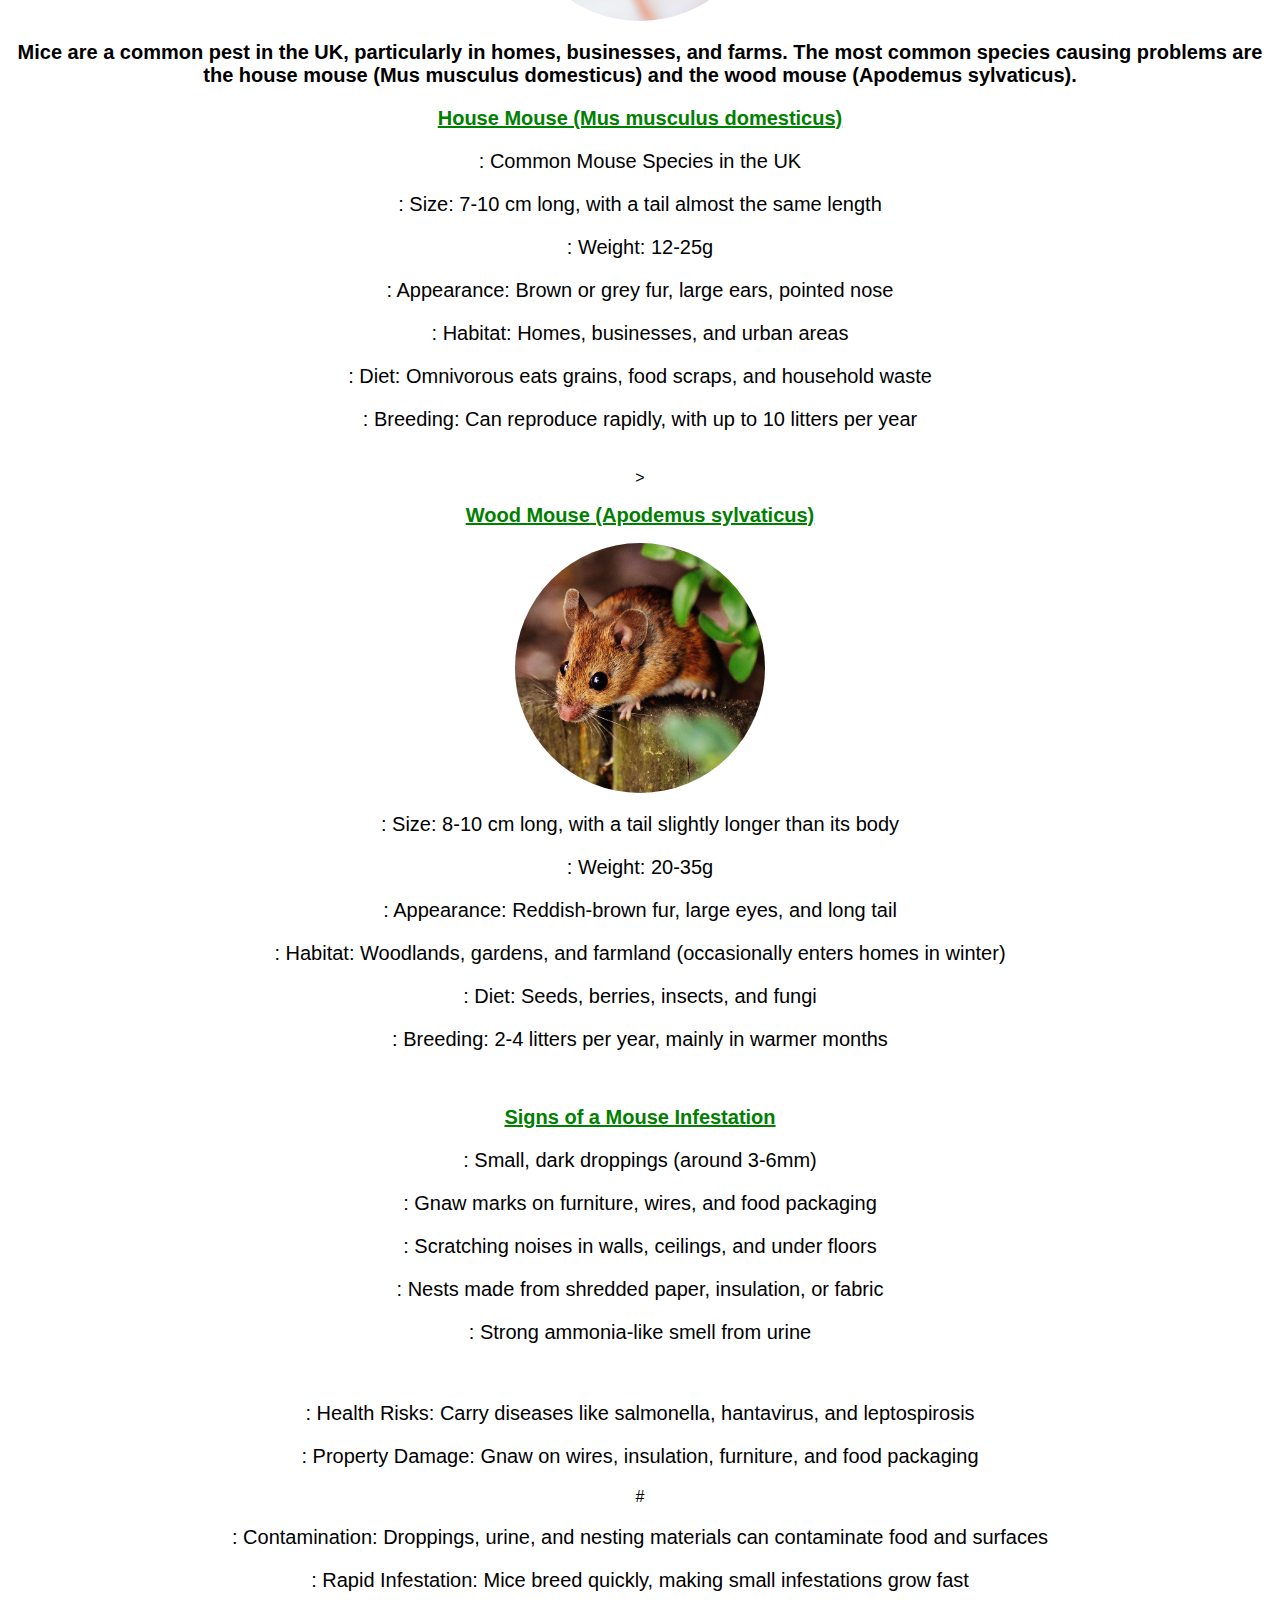
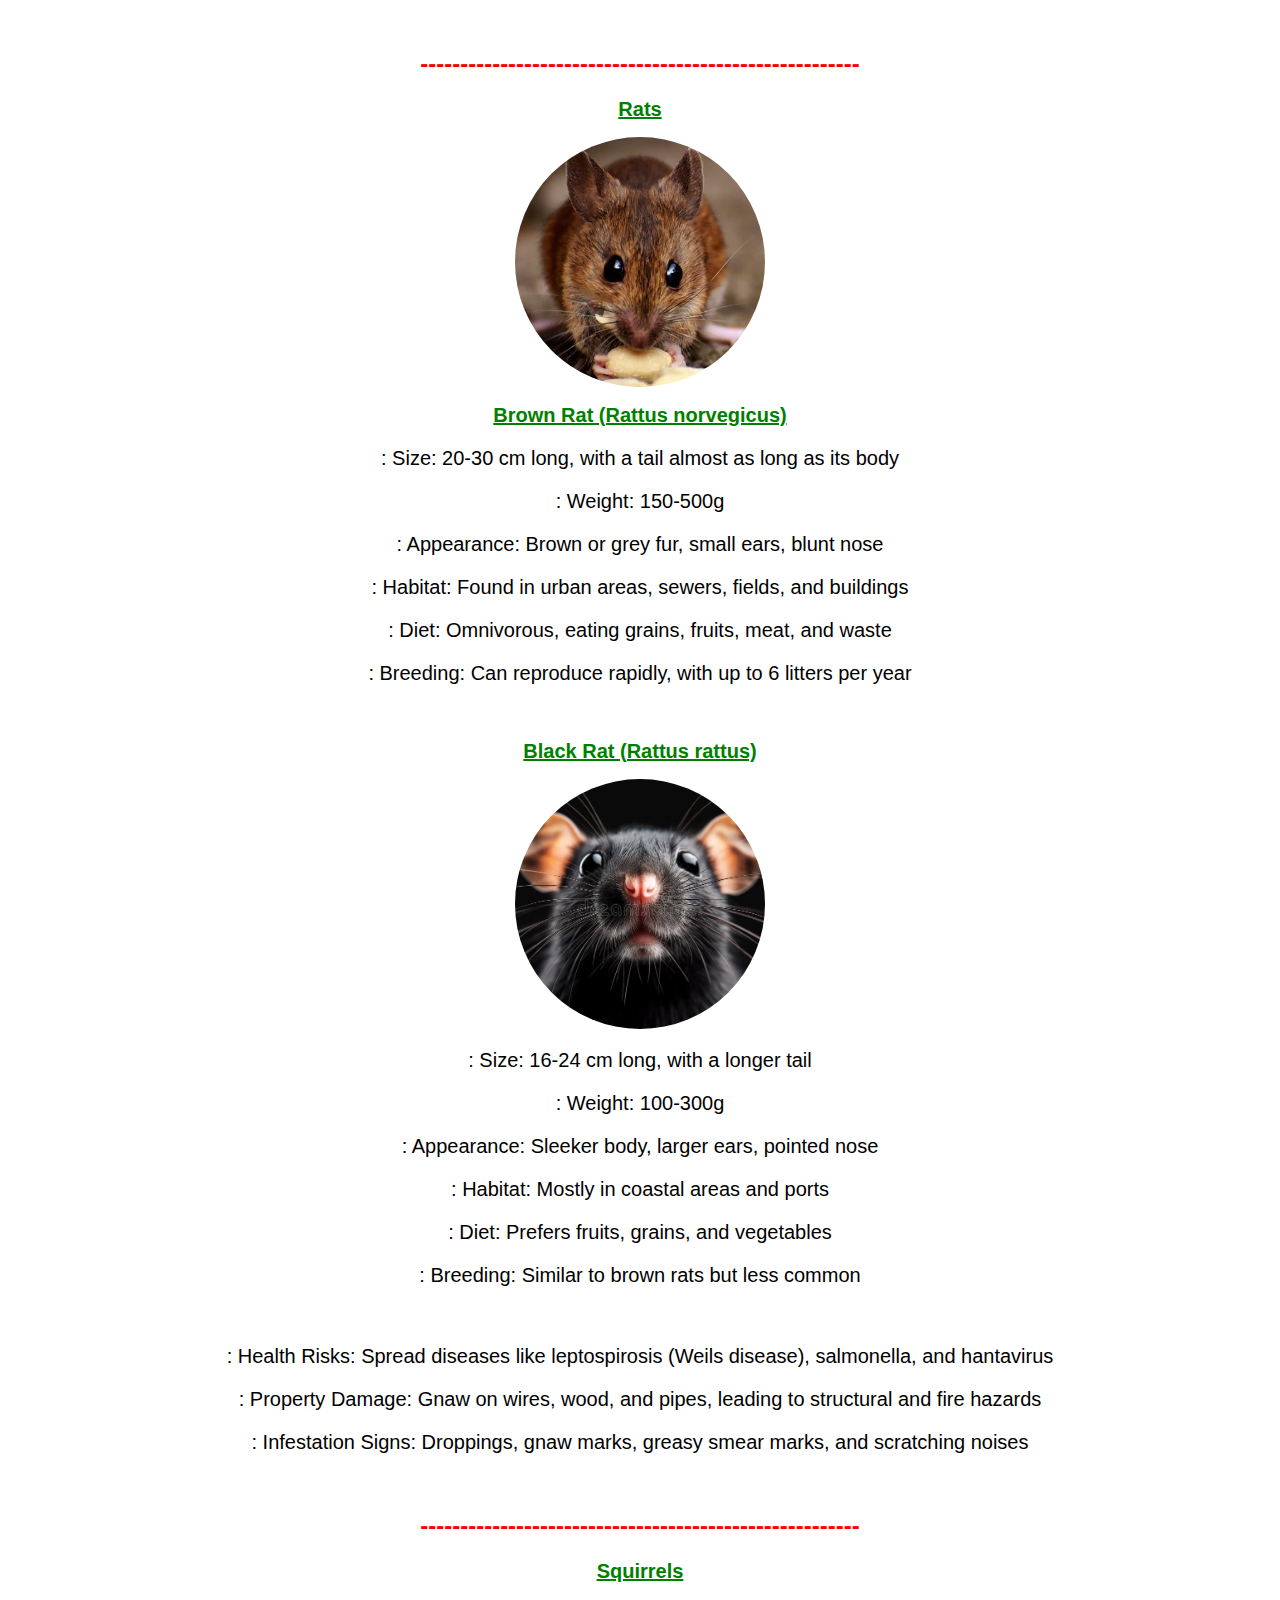
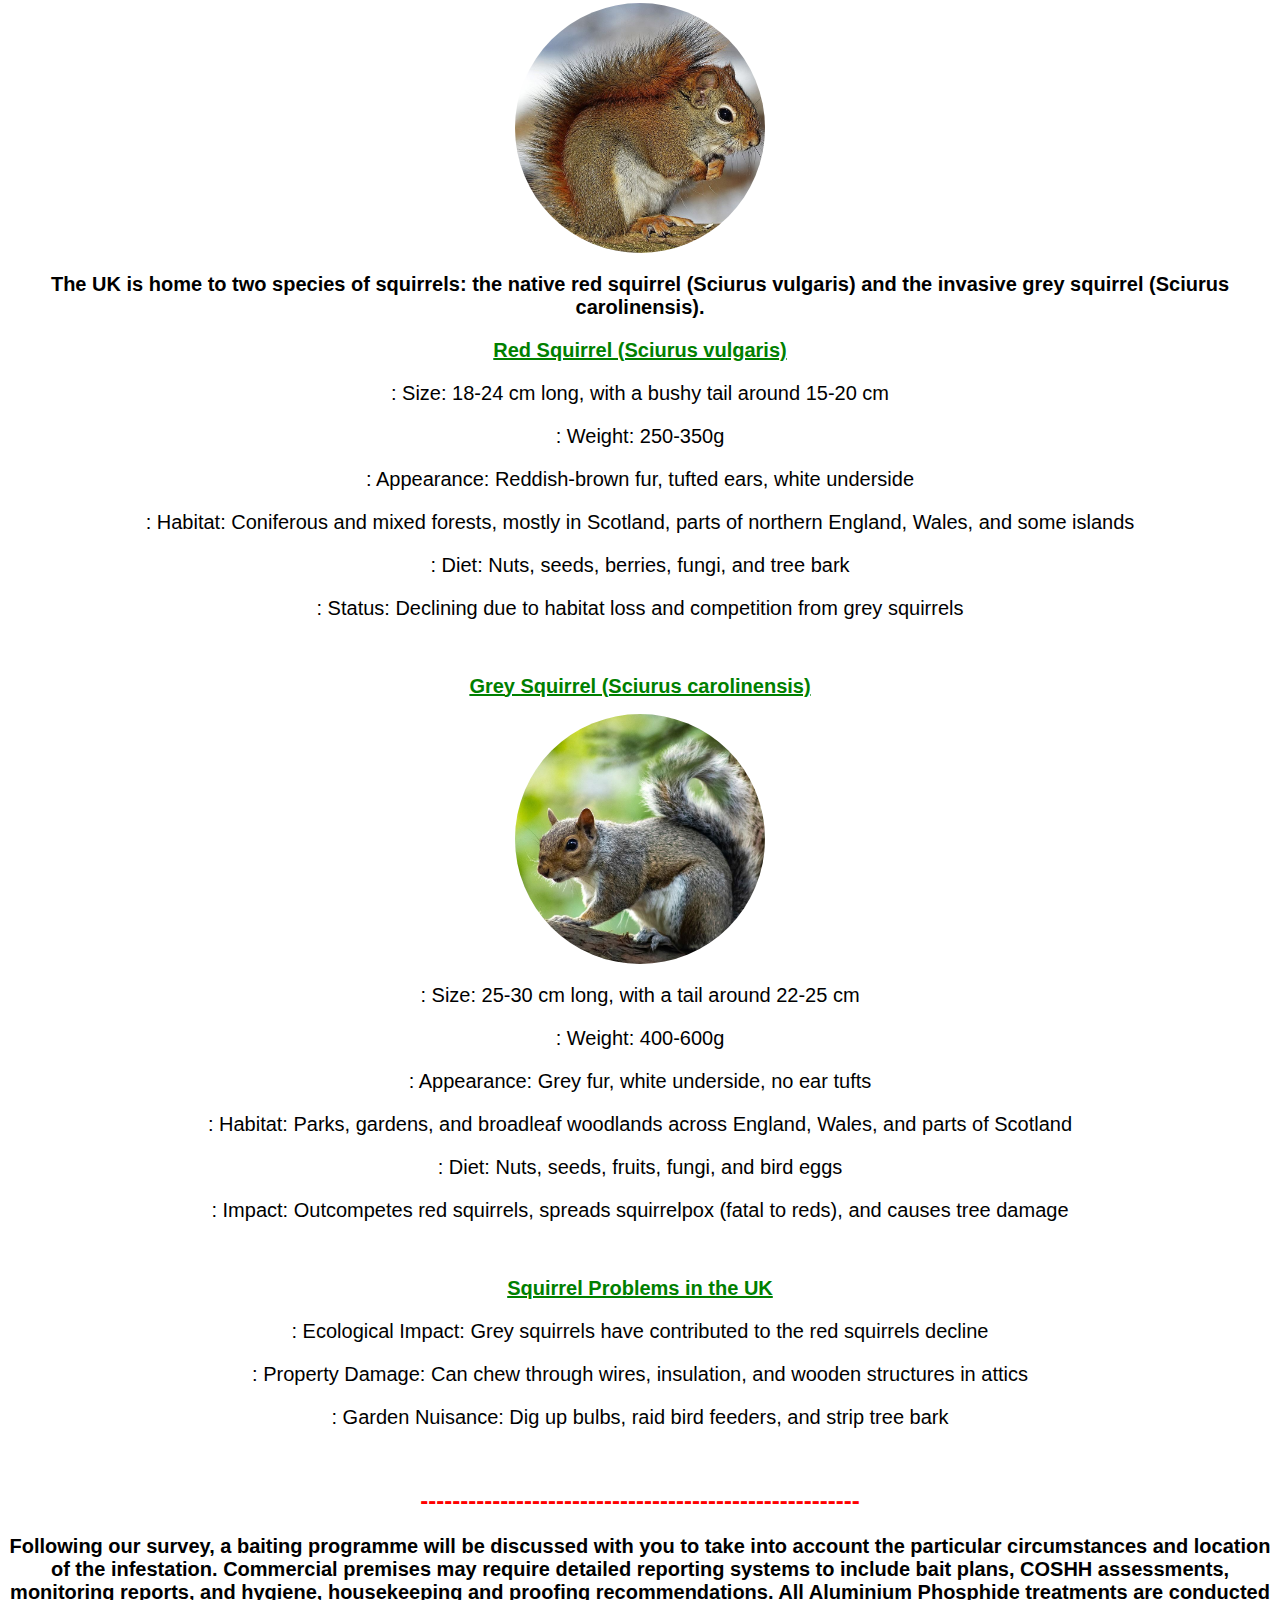
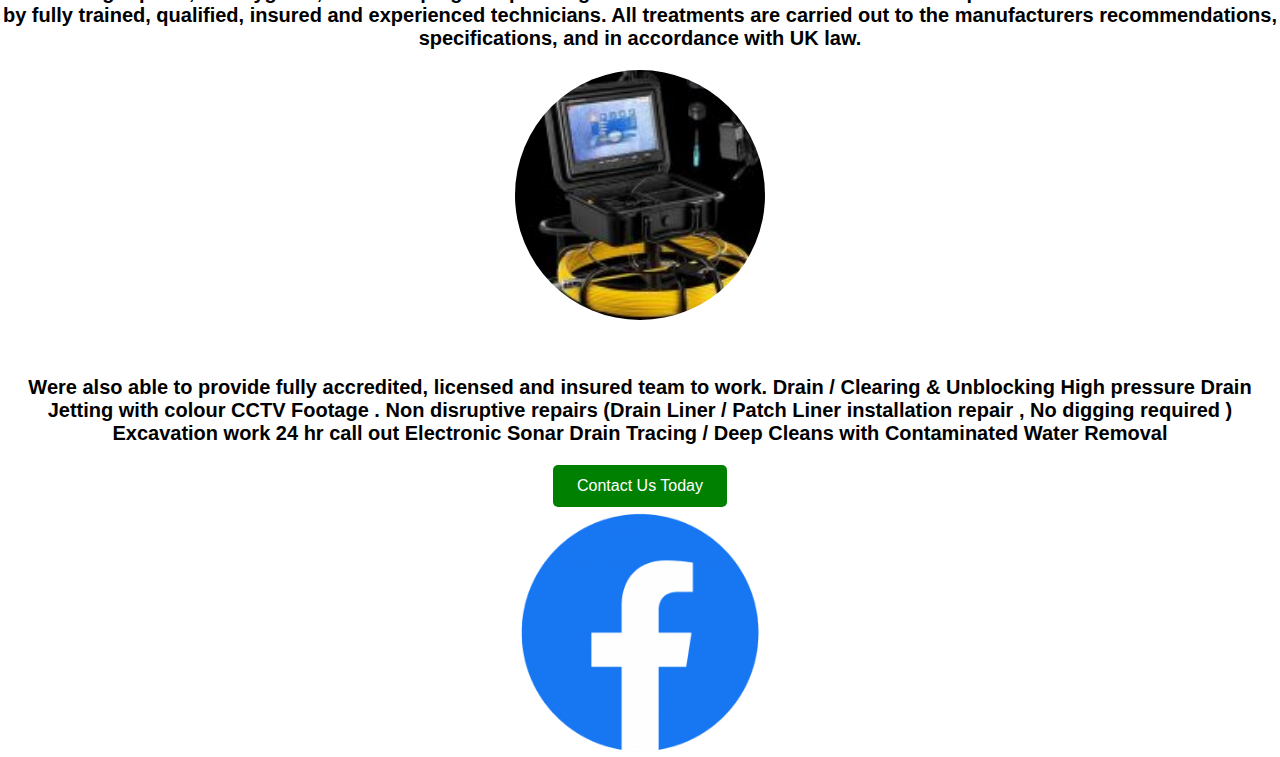
<file: Rodents.html>
<!DOCTYPE html>
<html lang="en">
<head>
    <meta charset="UTF-8">
    <meta name="viewport" content="width=device-width, initial-scale=1.0">
    
    <meta name="description" content="Looking for pest control services in [Your City]? 
    Our experts offer safe and affordable pest removal for homes and businesses. Call now!">
    
    <link rel="stylesheet" href="style.css">
    <script src="script.js"></script>

    



    

    <title>Pest Control Services in [Manchester] | Northwest Pest and Hygiene</title>


</head>
<body>




   
    
  

<header>
    <div class="logo"></div>
    <button class="hamburger" id="hamburger">
        ☰
    </button>
    <nav class="nav-menu" id="nav-menu">
        <ul>
            <li><a href="index.html">Home</a></li>
            <li><a href="Rodents.html">Rodents</a></li>
            <li><a href="Insects.html">Insects</a></li>
            <li><a href="contact.html">Contact</a></li>
            <li><a href="specialist cleaning.html">Specialist cleaning</a></li>
        </ul>
    </nav>
</header>







    
    </body>
    </html>



    <div class="call-container">
        <a href="tel:+447790336907" class="call-button">
            Call Us Now
        </a>
    </div>
    
        <link rel="stylesheet" href="https://cdnjs.cloudflare.com/ajax/libs/font-awesome/6.0.0-beta3/css/all.min.css">
        <a href="tel:+447790336907" class="call-button">
            <i class="fas fa-phone-alt"></i>
        </a>




    
    <script src="script.js"></script>
    
    <!-- <div id="navbar">
        <a href="index.html" target="_blank">Northwest Pest and hygiene</a>
        <a href="Rodents.html" target="_blank">Rodents</a>
        <a href="Insects.html" target="_blank">Insects</a>
    </div> -->



<img src="banner white.jpg" alt="Northwest pest and hygiene banner" class="index1" height="200px" width="600px"> <br>

<h2 class="sub-title">Rodents</h2>



<img src="rodents.jpg" alt="Cartoon picture of rodents" class="round-image"  width="300" height="300" align-center>



<p><b>Our treatment process begins with a thorough assessment of the infestation,
     followed by the strategic placement of baits or traps as needed. These are regularly monitored,
      and all materials are safely removed at the end of the treatment.</b></p><br>

      <p><b>Rats are highly cautious of new objects, making DIY bait stations less effective.
         Our experienced pest control technicians are skilled in identifying rat runs and harbourage sites,
          ensuring bait is placed effectively to overcome bait shyness.</b></p><br>
   
         <p><b>The use of rodenticides is strictly regulated under the Control of Pesticides Regulations 1986,
             and multiple treatments may be necessary for complete eradication.</b></p><br>
       



             <a href="contact.html" class="contact-button">Contact Us Today</a><br>





          <br><img src="bpca.jpg" alt="British pest control association" class="index1"
          height="150px" width="200px" "gap: 20px;"> <br>
          <br><img src="crru.jpg" alt="Campaign for responcible rodenticide use" class="index1"
          height="150px" width="250px"> 
          
          <h2>-------------------------------------------------------</h2>
          
          <section id="mice-section">
            <h2></h2>
            <p></p>
        </section>
          
          <h2 class="sub-title">Mice</h2>
          
          <img src="house mice.jpg" alt="House mice" class="round-image">
           <p><b>Mice are a common pest in the UK, particularly in homes,
            businesses, and farms. The most common species causing problems are the house mouse
             (Mus musculus domesticus) and the wood mouse (Apodemus sylvaticus).</b></p>
          

             <h2 class="sub-title">House Mouse (Mus musculus domesticus)</h2>
          
          <p>: Common Mouse Species in the UK</p>
          <p>: Size: 7-10 cm long, with a tail almost the same length</p>
          <p>: Weight: 12-25g</p>
          <p>: Appearance: Brown or grey fur, large ears, pointed nose</p>
          <p>: Habitat: Homes, businesses, and urban areas</p>
          <p>: Diet: Omnivorous eats grains, food scraps, and household waste</p>
          <p>: Breeding: Can reproduce rapidly, with up to 10 litters per year</p><br>>


          <h2 class="sub-title">Wood Mouse (Apodemus sylvaticus)</h2>
          
          <img src="wood mouse.jpg" alt="Deer mice" class="round-image">
        
          <p>: Size: 8-10 cm long, with a tail slightly longer than its body</p>
          <p>: Weight: 20-35g</p>
          <p>: Appearance: Reddish-brown fur, large eyes, and long tail</p>
          <p>: Habitat: Woodlands, gardens, and farmland (occasionally enters homes in winter)</p>
          <p>: Diet: Seeds, berries, insects, and fungi</p>
          <p>: Breeding: 2-4 litters per year, mainly in warmer months</p><br>


          <h2 class="sub-title">Signs of a Mouse Infestation</h2>
         
          <p>: Small, dark droppings (around 3-6mm)</p>
          <p>: Gnaw marks on furniture, wires, and food packaging</p>
          <p>: Scratching noises in walls, ceilings, and under floors</p>
          <p>: Nests made from shredded paper, insulation, or fabric</p>
          <p>: Strong ammonia-like smell from urine</p><br>

        
        <p>: Health Risks: Carry diseases like salmonella, hantavirus, and leptospirosis</p>
          <p>: Property Damage: Gnaw on wires, insulation, furniture, and food packaging</p>#
          <p>: Contamination: Droppings, urine, and nesting materials can contaminate food and surfaces</p>
          <p>: Rapid Infestation: Mice breed quickly, making small infestations grow fast</p><br>




          <h2>-------------------------------------------------------</h2>
          

          <section id="rats-section">
            <h2></h2>
            <p></p>
        </section>
         
        
          <h2 class="sub-title">Rats</h2>
         
         
         <img src="rat.jpg" alt="Picture of a Brown Rat" class="round-image">

        
         
            <h2 class="sub-title">Brown Rat (Rattus norvegicus)</h2>
      
          <p>: Size: 20-30 cm long, with a tail almost as long as its body</p>
          <p>: Weight: 150-500g</p>
          <p>: Appearance: Brown or grey fur, small ears, blunt nose</p>
          <p>: Habitat: Found in urban areas, sewers, fields, and buildings</p>
          <p>: Diet: Omnivorous, eating grains, fruits, meat, and waste</p>
          <p>: Breeding: Can reproduce rapidly, with up to 6 litters per year</p><br>
          

          <h2 class="sub-title">Black Rat (Rattus rattus)</h2>
          <img src="black rat.jpg".jpg" alt="Picture of a black Rat" class="round-image">
     
          <p>: Size: 16-24 cm long, with a longer tail</p>
          <p>: Weight: 100-300g</p>
          <p>: Appearance: Sleeker body, larger ears, pointed nose</p>
          <p>: Habitat: Mostly in coastal areas and ports</p>
          <p>: Diet: Prefers fruits, grains, and vegetables</p>
          <p>: Breeding: Similar to brown rats but less common</p><br>
          
          <p>: Health Risks: Spread diseases like leptospirosis (Weils disease), salmonella, and hantavirus</p>

          <p>: Property Damage: Gnaw on wires, wood, and pipes, leading to structural and fire hazards</p>
          
          <p>: Infestation Signs: Droppings, gnaw marks, greasy smear marks, and scratching noises</p><br>

          <h2>-------------------------------------------------------</h2>          <h2 class="sub-title">Squirrels</h2>
        
          <section id="squirrel-section">
            <h2></h2>
            <p></p>
        </section>
        
          <img src="red squirrel.jpg" alt="Picture of a Red Squirrel" class="round-image">
          <p><b>The UK is home to two species of squirrels: the native red squirrel
             (Sciurus vulgaris) and the invasive grey squirrel (Sciurus carolinensis).</b></p>
         
             
          <h2 class="sub-title">Red Squirrel (Sciurus vulgaris)</h2>
       
          <p>: Size: 18-24 cm long, with a bushy tail around 15-20 cm</p>
          <p>: Weight: 250-350g</p>
          <p>: Appearance: Reddish-brown fur, tufted ears, white underside</p>
          <p>: Habitat: Coniferous and mixed forests, mostly in Scotland, parts of northern England, Wales, and some islands</p>
          <p>: Diet: Nuts, seeds, berries, fungi, and tree bark</p>
          <p>: Status: Declining due to habitat loss and competition from grey squirrels</p><br>

          <h2 class="sub-title">Grey Squirrel (Sciurus carolinensis)</h2>
          <img src="grey squirrel.jpg" alt="Picture of a Grey Squirrel" class="round-image">
         
          <p>: Size: 25-30 cm long, with a tail around 22-25 cm</p>
          <p>: Weight: 400-600g</p>
          <p>: Appearance: Grey fur, white underside, no ear tufts</p>
          <p>: Habitat: Parks, gardens, and broadleaf woodlands across England, Wales, and parts of Scotland</p>
          <p>: Diet: Nuts, seeds, fruits, fungi, and bird eggs</p>
          <p>: Impact: Outcompetes red squirrels, spreads squirrelpox (fatal to reds), and causes tree damage</p><br>

          <h2 class="sub-title">Squirrel Problems in the UK</h2>
         
          <p>: Ecological Impact: Grey squirrels have contributed to the red squirrels decline</p>
          <p>: Property Damage: Can chew through wires, insulation, and wooden structures in attics</p>
          <p>: Garden Nuisance: Dig up bulbs, raid bird feeders, and strip tree bark</p><br>
          <h2>-------------------------------------------------------</h2>
          <p><b>Following our survey, a baiting programme will be discussed with you to take into account the particular
             circumstances and location of the infestation.
            Commercial premises may require detailed reporting systems to include bait plans,
             COSHH assessments, monitoring reports, and hygiene, housekeeping and proofing recommendations.
            All Aluminium Phosphide treatments are conducted by fully trained,
             qualified, insured and experienced technicians. All treatments are carried out to the manufacturers recommendations,
              specifications, and in accordance with UK law.</b></p>



   
                <img src="camera.jpg" alt="Northwest pest and hygiene banner" class="round-image" height="200px" width="600px"> <br>
            </div><br>



            <p><b>Were also able to provide fully accredited, licensed and insured team to work.
                Drain / Clearing & Unblocking
                High pressure Drain Jetting with colour CCTV Footage .
                Non disruptive repairs (Drain Liner / Patch Liner installation repair , No digging required )
                Excavation work
                24 hr call out  
                Electronic Sonar Drain Tracing / Deep Cleans with Contaminated Water Removal</b></p>



                <a href="contact.html" class="contact-button">Contact Us Today</a>

                <a href="https://www.facebook.com/share/15xuHvG6QP/" target="blank"> 
                    <img src="Facebook.png" alt="My facebook page" class="round-image"></a>
                    




</body>
</html>
</file>
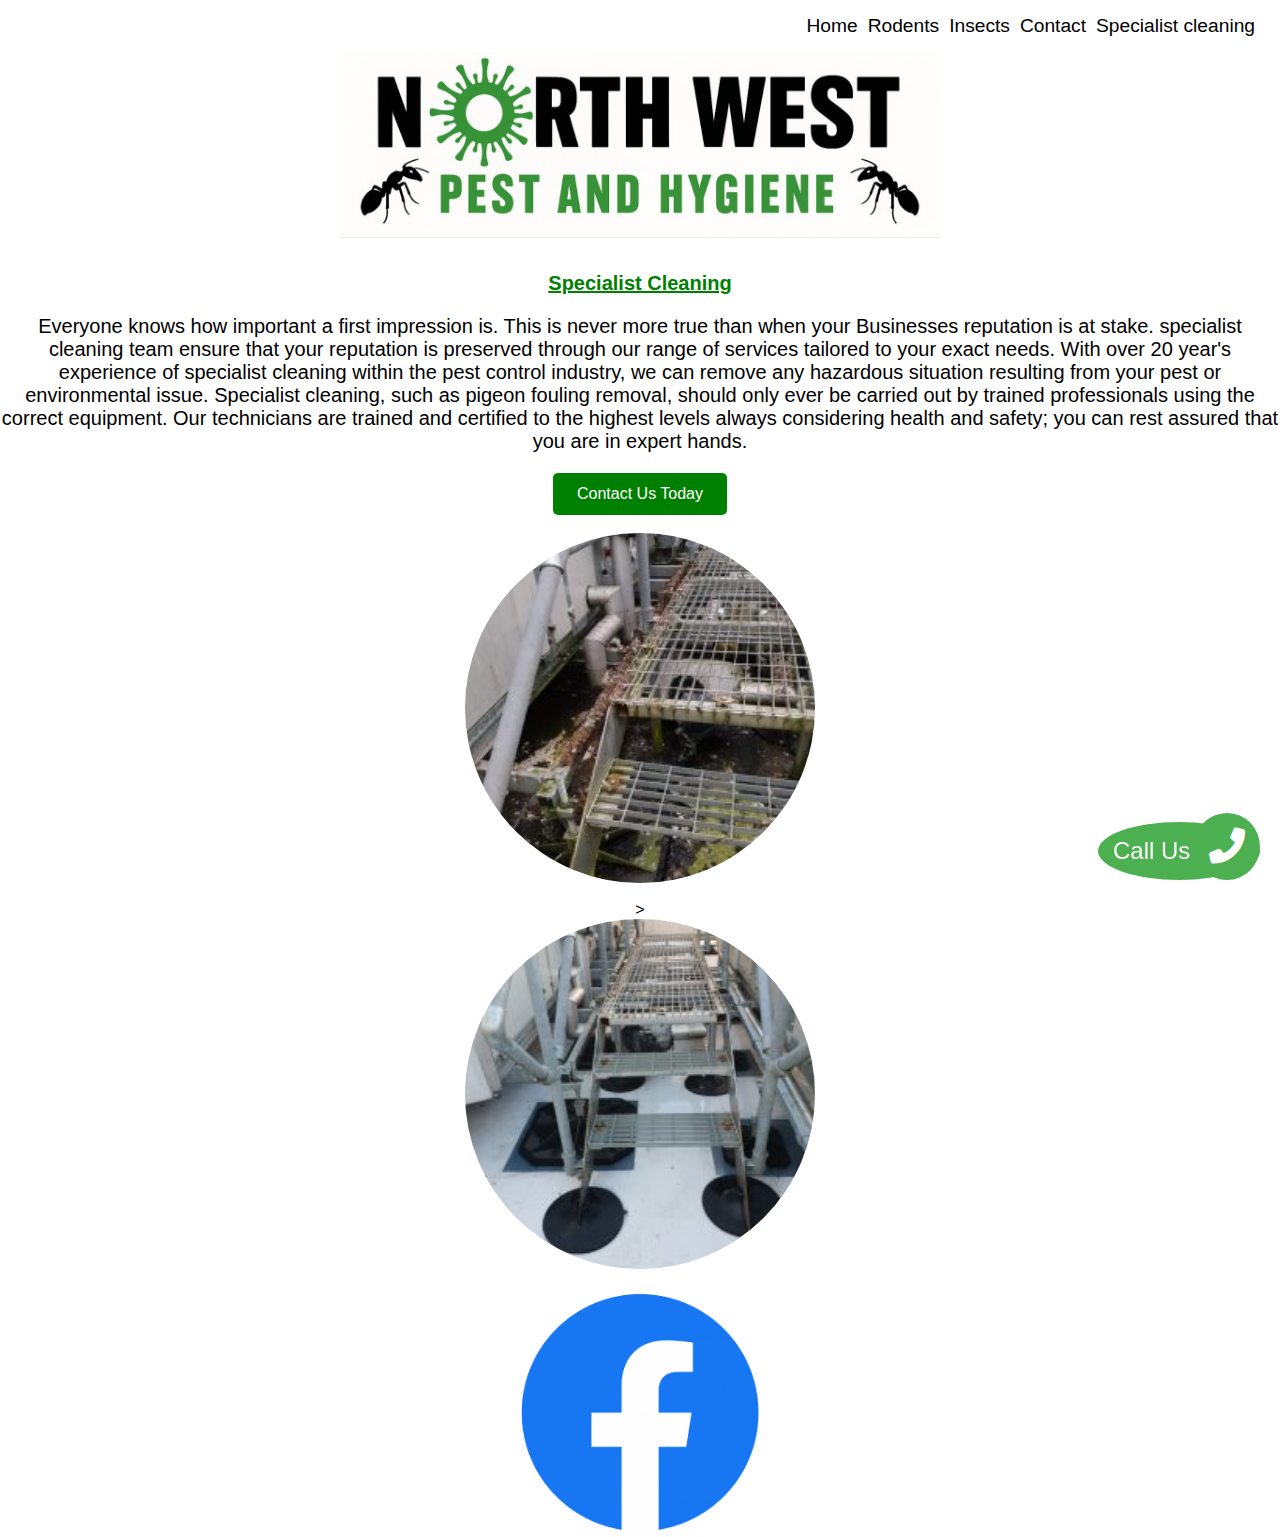
<file: specialist cleaning.html>
<!DOCTYPE html>
<html lang="en">
<head>
    <meta charset="UTF-8">
    <meta name="viewport" content="width=device-width, initial-scale=1.0">
    


    <meta name="description" content="Looking for pest control services in [Your City]? 
    Our experts offer safe and affordable pest removal for homes and businesses. Call now!">
    
    <link rel="stylesheet" href="style.css">
    <script src="script.js"></script>

    



    

    <title>Pest Control Services in [Manchester] | Northwest Pest and Hygiene</title>



</head>
<body>
    
    <header>
        <div class="logo"></div>
        <button class="hamburger" id="hamburger">
            ☰
        </button>
        <nav class="nav-menu" id="nav-menu">
            <ul>
                <li><a href="index.html">Home</a></li>
                <li><a href="Rodents.html">Rodents</a></li>
                <li><a href="Insects.html">Insects</a></li>
                <li><a href="contact.html">Contact</a></li>
                <li><a href="specialist cleaning.html">Specialist cleaning</a></li>
            </ul>
        </nav>
    </header>

    
        <img src="banner white.jpg" alt="Northwest pest and hygiene banner" class="index1" height="200px" width="600px"> <br>


        <div class="call-container">
            <a href="tel:+447790336907" class="call-button">
                Call Us Now
            </a>
        </div>
        
            <link rel="stylesheet" href="https://cdnjs.cloudflare.com/ajax/libs/font-awesome/6.0.0-beta3/css/all.min.css">
            <a href="tel:+447790336907" class="call-button">
                <i class="fas fa-phone-alt"></i>
            </a>


            <h2 class="sub-title">Specialist Cleaning</h2>
  
    <p>Everyone knows how important a first impression is. This is never more true than when your Businesses reputation
         is at stake. specialist cleaning team ensure that your reputation is preserved through our range
          of services tailored to your exact needs. With over 20 year's experience of specialist cleaning within the pest control
           industry, we can remove any hazardous situation resulting from your pest or environmental issue.
        Specialist cleaning, such as pigeon fouling removal, should only ever be carried out by trained professionals
         using the correct equipment. Our technicians are trained and certified to the highest levels always considering
          health and safety; you can rest assured that you are in expert hands.</p>

          <a href="contact.html" class="contact-button">Contact Us Today</a><br>

          <br><img src="roof-before.jpg" alt="Northwest pest and hygiene banner" class="round-image2" height="200px" width="600px" gap: 20px;> <br>> <br>
          <img src="roof-after.jpg" alt="insects picture" class="round-image2" height="200px" width="200px" align-center> <br>


          
    



          <a href="https://www.facebook.com/share/15xuHvG6QP/" target="blank"> 
            <img src="Facebook.png" alt="My facebook page" class="round-image"></a>
            




</body>
</html>
</file>
<file: style.css>
body {
    background-color: white;
    text-align: center;
   
   h1 {
    color: green;
   }
   
   
   
   
   
    h2 {
        color: red;
    }   
    
}



.sub-title {
    font-size: 20px;  /* Adjust size for PC */
    color: green;   /* Change to a different color */
    text-decoration: underline;  /* Optional underline */
    font-weight: bold; /* Make text bold */
    text-align: center;  /* Align left, center, or right as needed */
}


p {
color: black;
font-size: 20px;
text-align: center;
justify-content: space-around;
} 


.round-image {
    width: 250px; /* Adjust the size as needed */
    height: 250px; /* Keep height and width the same for a perfect circle */
    border-radius: 50%; /* Makes the image round */
    object-fit: cover; /* Ensures the image fits well inside the circle */
    display: block; /* Removes extra spacing */
    margin: 0 auto; /* Centers the image */
}

.round-video {
    width: 300px; /* Adjust size as needed */
    height: 300px; /* Keep width and height the same for a perfect circle */
    border-radius: 50%; /* Makes the video round */
    object-fit: cover; /* Ensures the video fills the circle properly */
    overflow: hidden; /* Ensures content stays within the circle */
    display: block;
    margin: 0 auto; /* Centers the video */
}



.round-image2 {
    width: 350px; /* Adjust the size as needed */
    height: 350px; /* Keep height and width the same for a perfect circle */
    border-radius: 50%; /* Makes the image round */
    object-fit: cover; /* Ensures the image fits well inside the circle */
    display: block; /* Removes extra spacing */
    margin: 0 auto; /* Centers the image */
}








#navbar 
 {
    height: 20px;
    background-color: black;
    border-color: black;
    display: flex;
    flex-direction: row;
    justify-content: space-around;
    align-items: start;
}


#navbar a
{
font-size: 25px;
color: black;
text-decoration: none;
}

#navbar a:hover
{
color: darkgreen;}



/* Center images horizontally */
img {
    display: block; /* Remove inline display */
    margin-left: auto; /* Center horizontally */
    margin-right: auto; /* Center horizontally */
    max-width: 100%; /* Ensure the image doesn't exceed its container */
    height: auto; /* Maintain the aspect ratio */
}



@media screen and (max-width: 600px) {
    body {
        font-size: 10px;
        padding: -10px;
        background-color: white;
        text-align: center;
        align-items: center;
    }
    
    @media (max-width: 768px) {
        .sub-title {
            font-size: 20px;
            text-align: center; /* Adjust alignment if needed */
            color: green; /* Adjust color if necessary */
        }
    }
    
    @media (max-width: 480px) {
        .sub-title {
            font-size: 18px;
        }
    }

    .sub-title {
        display: inline-block; /* Helps control the underline width */
        border-bottom: 2px solid green; /* Adjust thickness and color */
        padding-bottom: 3px; /* Adds space between text and underline */
    }

    /* .container {
        width: 100%;
        padding: 10px;
    } */

    /* nav {
        display: block;
        flex-direction: column;
        align-items: center;
        gap: 10px; /* Adds space between items
        width: 200px; /* Make images responsive */
        /* height: 200px;
        } */ */


        /* nav a {
            display: block;
            padding: 12px 20px;
            font-size: 16px;
        } */


/* 
    nav ul {
        padding: 0;
        list-style: none;
    } */

    /* nav ul li {
        display: block;
        margin: 10px 0;
    } */

    /* .content {
        text-align: center;
    } */

    /* .image { 
        width: 200px; /* Make images responsive */
        /* height: 150px;
        align-items: center;
    } */ 

    /* button {
        width: 100%;
        padding: 10px;
        font-size: 18px;
    } */

     /* #banner-main { */
        /* #makes images responsive
        width: 200px; 
        height: 400px;
    } */

    #banner-main {
        width: 200px;  /* Set to the desired square size */
        height: 200px; /* Make width and height equal for a square */
        background-color: black; /* Keep or change the background color */
        display: flex;
        justify-content: center;
        align-items: center;
        margin: 20px auto; /* Centers it on the page */
        overflow: hidden; /* Ensures no content spills out */
    }
    .wrapper-main
    {
     display: flex;
     flex-direction: column;
     align-items: center;

    }

     img {
        max-width: 100%;  /* Ensures the image doesn't exceed its container */
        height: auto;     /* Keeps the aspect ratio */
        display: block;   /* Removes extra spacing issues */
        align-items: center;
    }

    
        #navbar {
            flex-direction: column; 
           /* Increase spacing on smaller screens */
            /* gap: 5px;  */
            background-color: black;
            height: 10px;
            /* align-items: flex-start; */
        }


        #navbar a{
             font-size: 10px;
             padding: 0px;
        }
        

/* Make the navbar a small button */
.navbar-button {
    width: 60px;  /* Square size */
    height: 60px; /* Same width and height for a button */
    background-color: black; /* Button color */
    border: none;
    border-radius: 10px; /* Optional: rounded edges */
    position: fixed; /* Stays in place */
    top: 10px; /* Adjust position */
    left: 10px; /* Adjust position */
    display: flex;
    justify-content: center;
    align-items: center;
    cursor: pointer;
    z-index: 1000; /* Ensure it's above other content */
}

/* Hamburger icon inside the button
.navbar-button .hamburger {
    font-size: 2em;
    color: white;
    background: none;
    border: none;
    cursor: pointer;
}

/* Hide the menu initially */
/* .nav-menu {
    display: none;
    position: absolute;
    top: 70px; /* Position below the button */
    /* left: 10px;
    width: 200px; /* Menu width */
    /* background-color:black;
    text-align: center;
    padding: 10px 0;
    border-radius: 5px;
}  */

/* Show menu when active */
.nav-menu.active {
    display: block;
}




        /* nav ul li {
            padding: 12px 0;
        } */
    }


    #contact {
        max-width: 300px;
        margin: 5px auto;
        padding: 50px;
        background-color: white;
        border-radius: 4px;
        box-shadow: 0 0 10px rgba(0, 0, 0, 0.1);
    }
    
    h2 {
        text-align: center;
        color: #fffdfa;
    }
    
    form {
        display: flex;
        flex-direction: column;
    }
    
    label {
        margin-top: 10px;
        font-weight: bold;
        color: black;
    }
    
    input, textarea {
        width: 100%;
        padding: 8px;
        margin-top: 5px;
        border: 1px solid #ccc;
        border-radius: 4px;
    }
    
    button {
        margin-top: 5px;
        padding: 10px;
        background: green;
        color: black;
        border: none;
        border-radius: 4px;
        cursor: pointer;
    }
    
    button:hover {
        background: black;
    }



    /* Reset some default styles */
body, ul {
    margin: 0;
    padding: 0;
    list-style: none;
    font-family: Arial, sans-serif;
}




header {
    display: flex;
    justify-content: space-between;
    align-items: center;
    background-color: white;
    color: white;
    padding: 15px 20px;}



/* .logo {
    font-size: 1.5em;
    font-weight: bold;
}  */

.hamburger {
    font-size: 1.8em;
    background: none;
    border: none;
    color: black;
    cursor: pointer;
    display: none;
}

/* Navigation menu */
.nav-menu ul {
    display: flex;
}

.nav-menu li {
    margin: 0 5px;
}

.nav-menu a {
    text-decoration: none;
    color: black;
    font-size: 1.2em;
}

/* Responsive design */
@media (max-width: 768px) {
    .hamburger {
        display: block;
    }

    

    .nav-menu {
        display: none;
        flex-direction: column;
        background-color: white;
        position: absolute;
        top: 60px;
        left: 0;
        width: 100%;
        text-align: center;
        padding: 10px 0;
    }

    .nav-menu ul {
        flex-direction: column;
    }

    .nav-menu li {
        padding: 10px 0;
    }

    .nav-menu.active {
        display: flex;
    }
}




/* call button */
/* styles.css */
.call-button {
    display: inline-block;
    padding: 15px 30px;
    background-color: #4CAF50;
    color: white;
    text-decoration: none;
    font-size: 18px;
    border-radius: 5px;
    text-align: center;
    transition: background-color 0.3s;
}

.call-button:hover {
    background-color: #45a049;
}

.call-button {
    position: fixed;
    bottom: 20px;
    right: 20px;
    z-index: 100;
}

/* telephone button */
.call-button {
    display: inline-block;
    padding: 15px;
    background-color: #4CAF50; 
    color: white;
    text-decoration: none;
    font-size: 24px; /* Icon size */
    border-radius: 50%;
    text-align: center;
    transition: background-color 0.3s;
}

.call-button:hover {
    background-color: #45a049;
}

.call-button i {
    font-size: 1.5em; /* Adjust size of the icon */
}


/* contact us today button */

.contact-button {
    display: inline-block;
    padding: 12px 24px;
    background-color: green; /* Change color as needed */
    color: white;
    text-decoration: none;
    font-size: 16px;
    border-radius: 5px;
    transition: background-color 0.3s ease;
}

.contact-button:hover {
    background-color: green;
}
</file>
